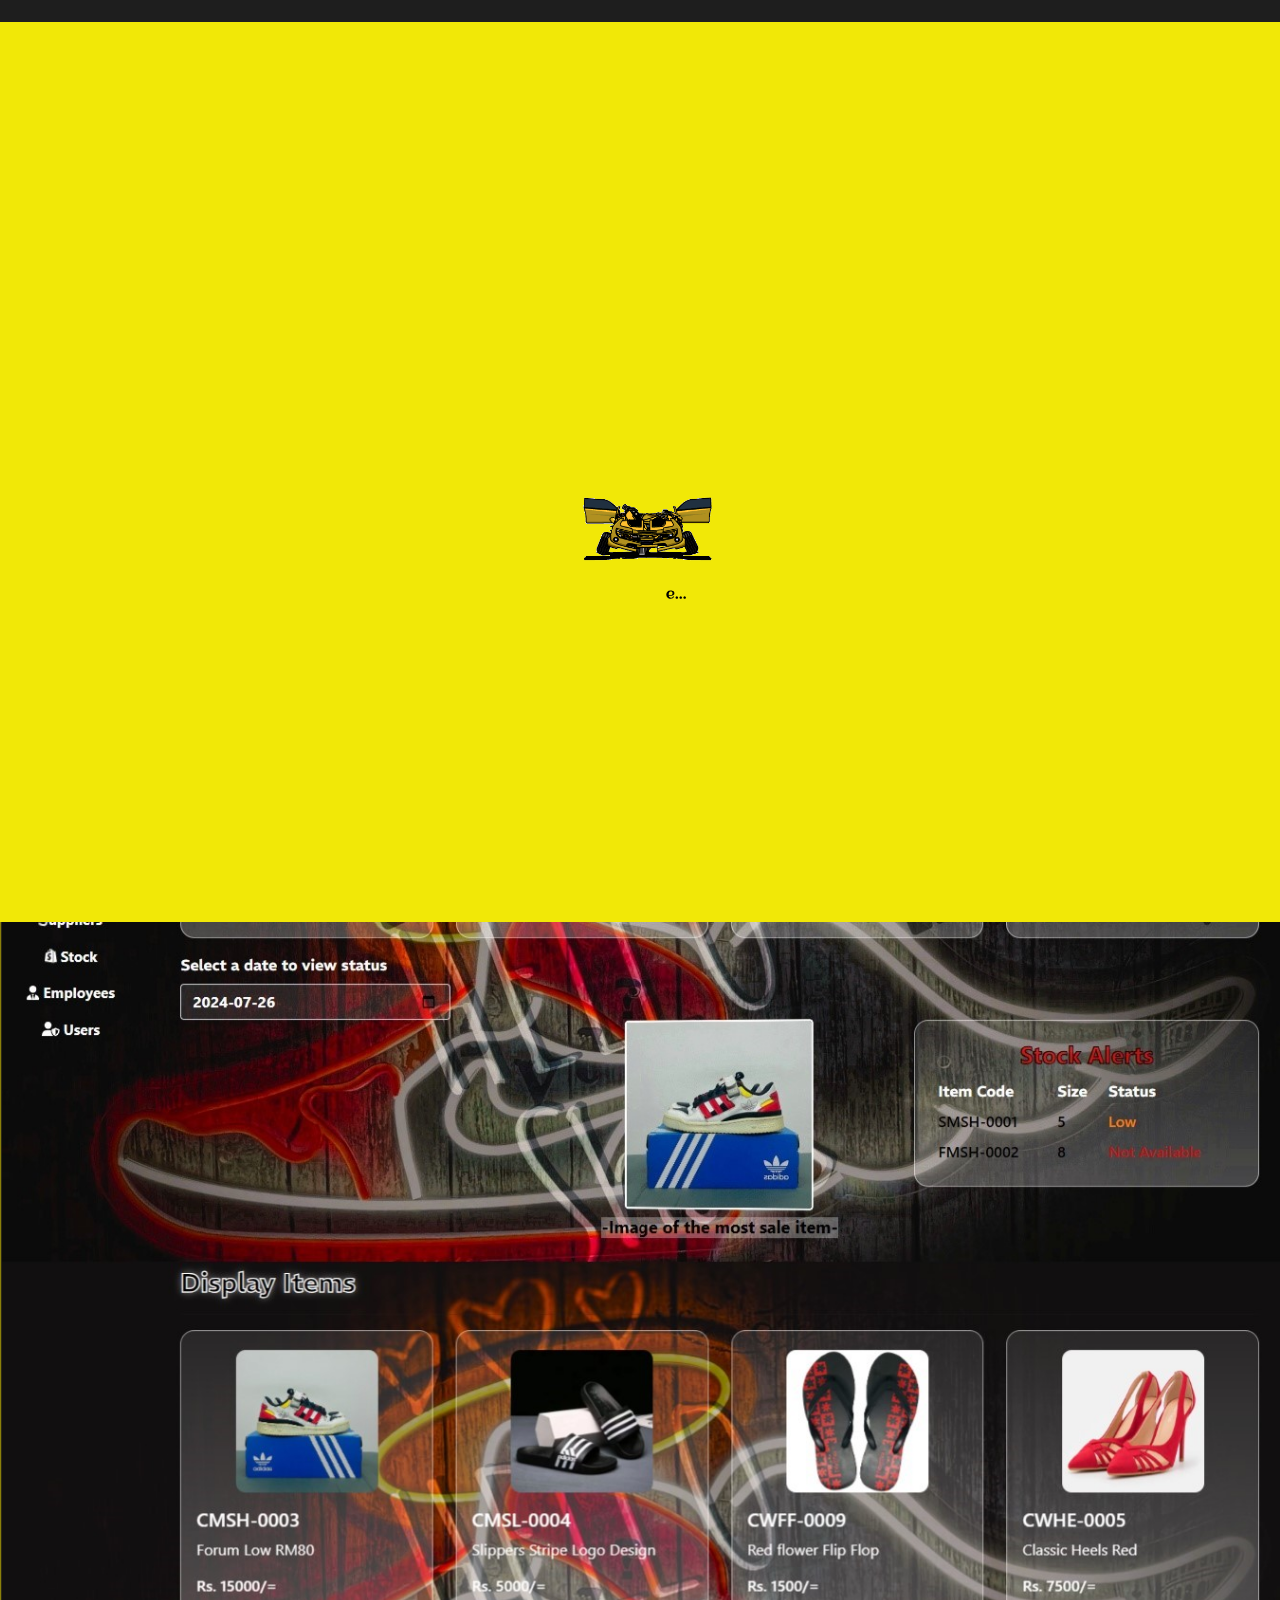
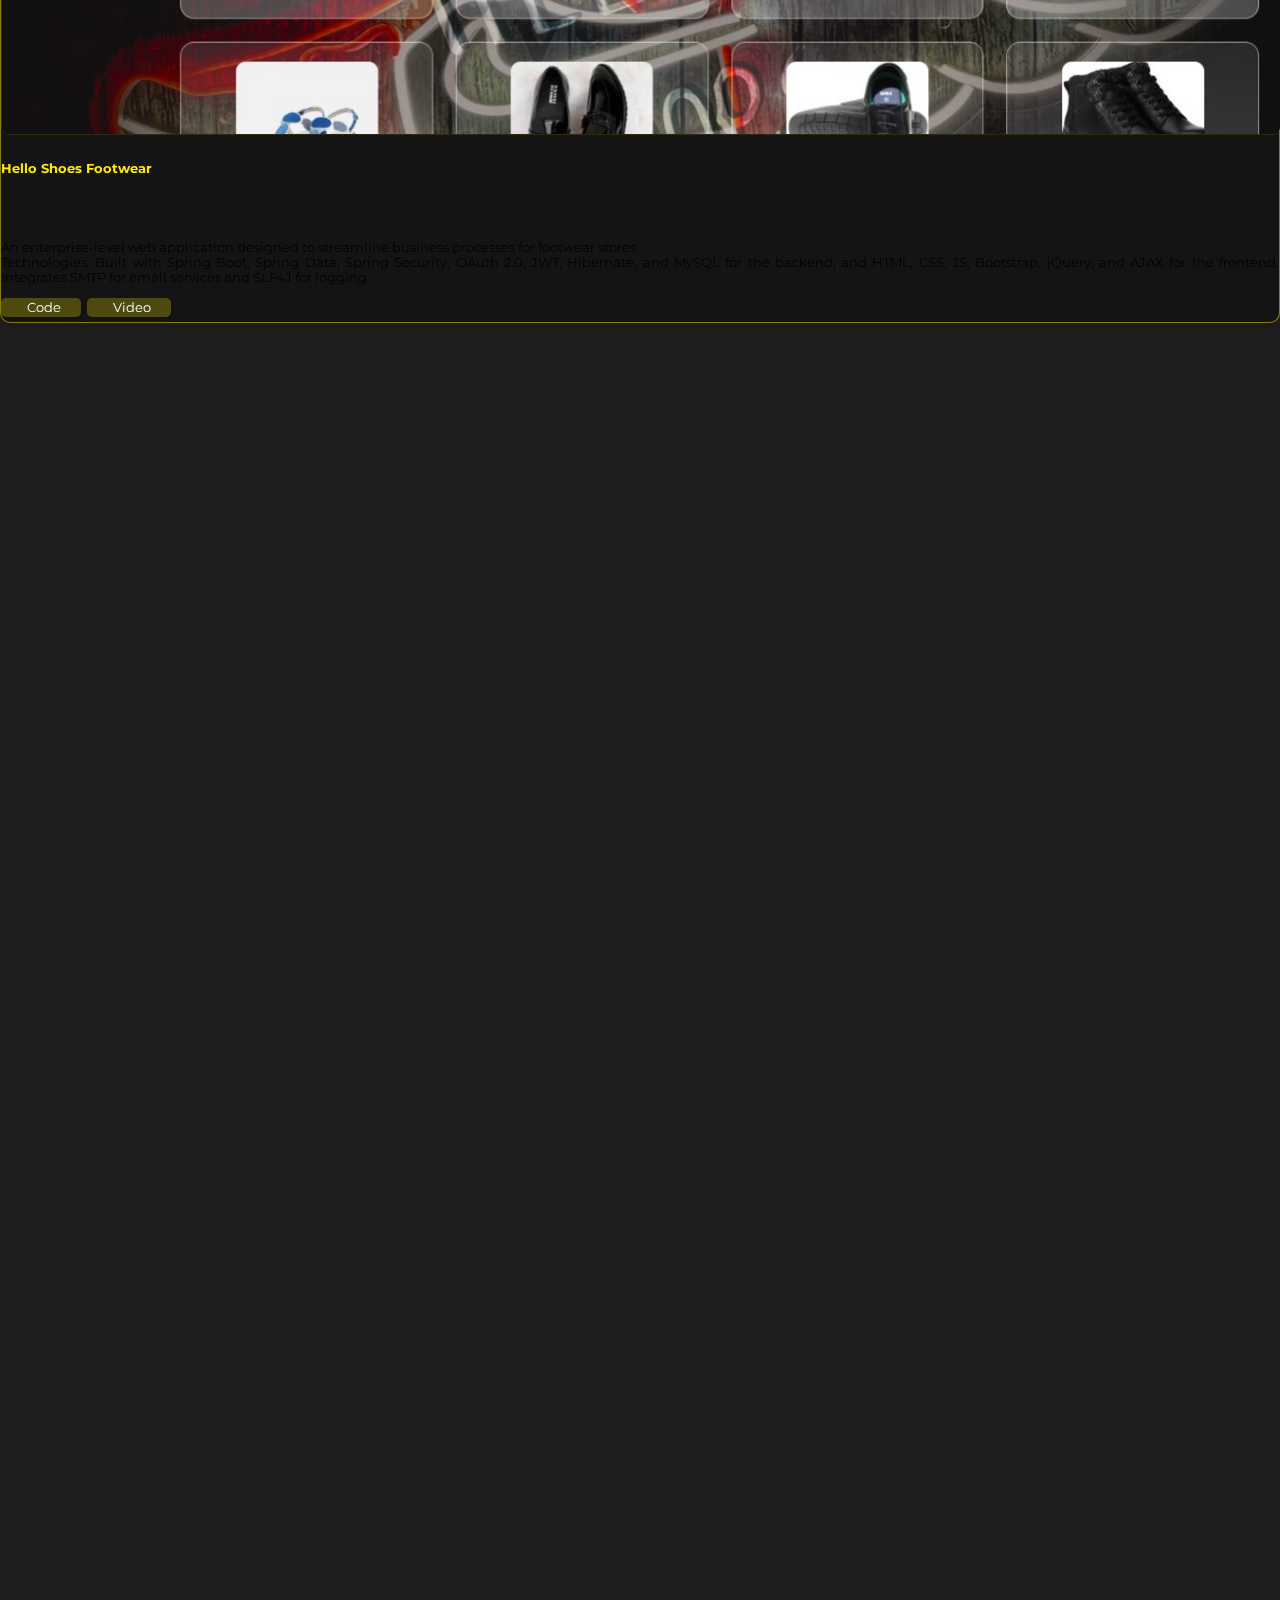
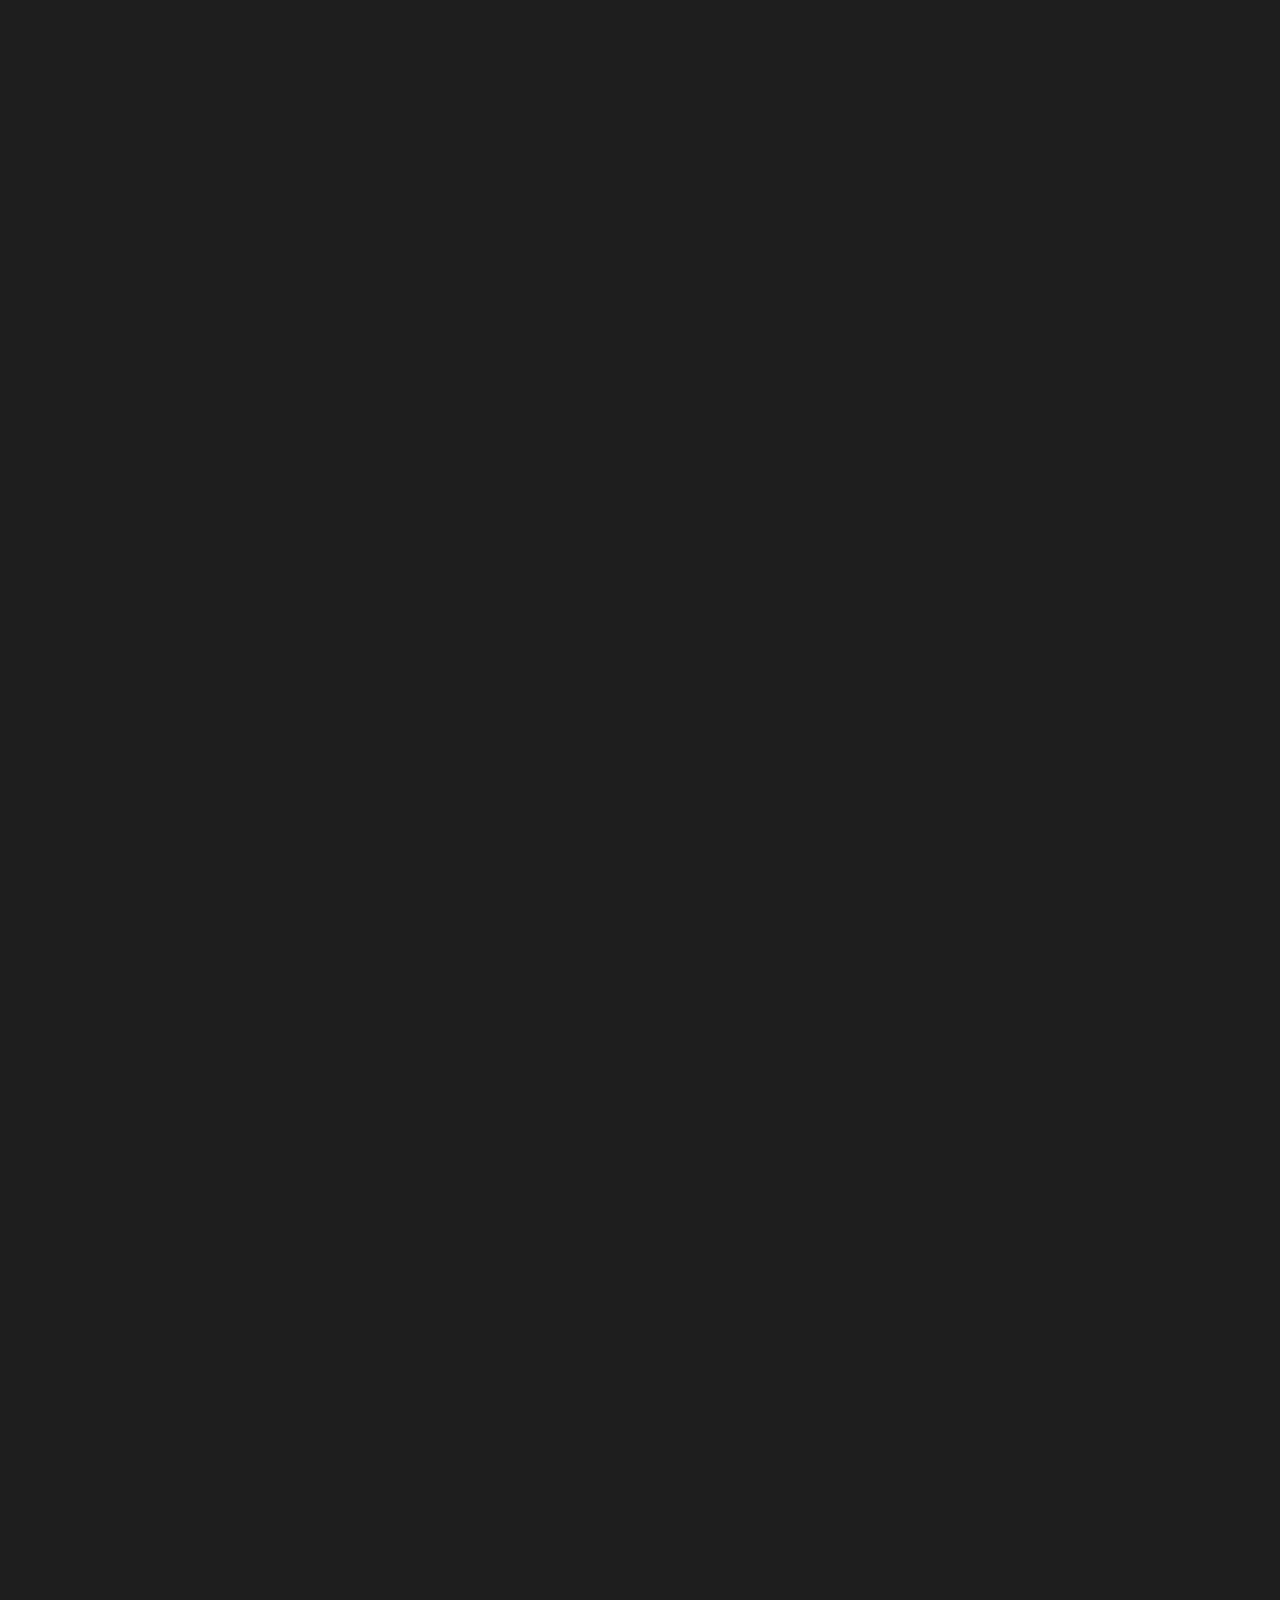
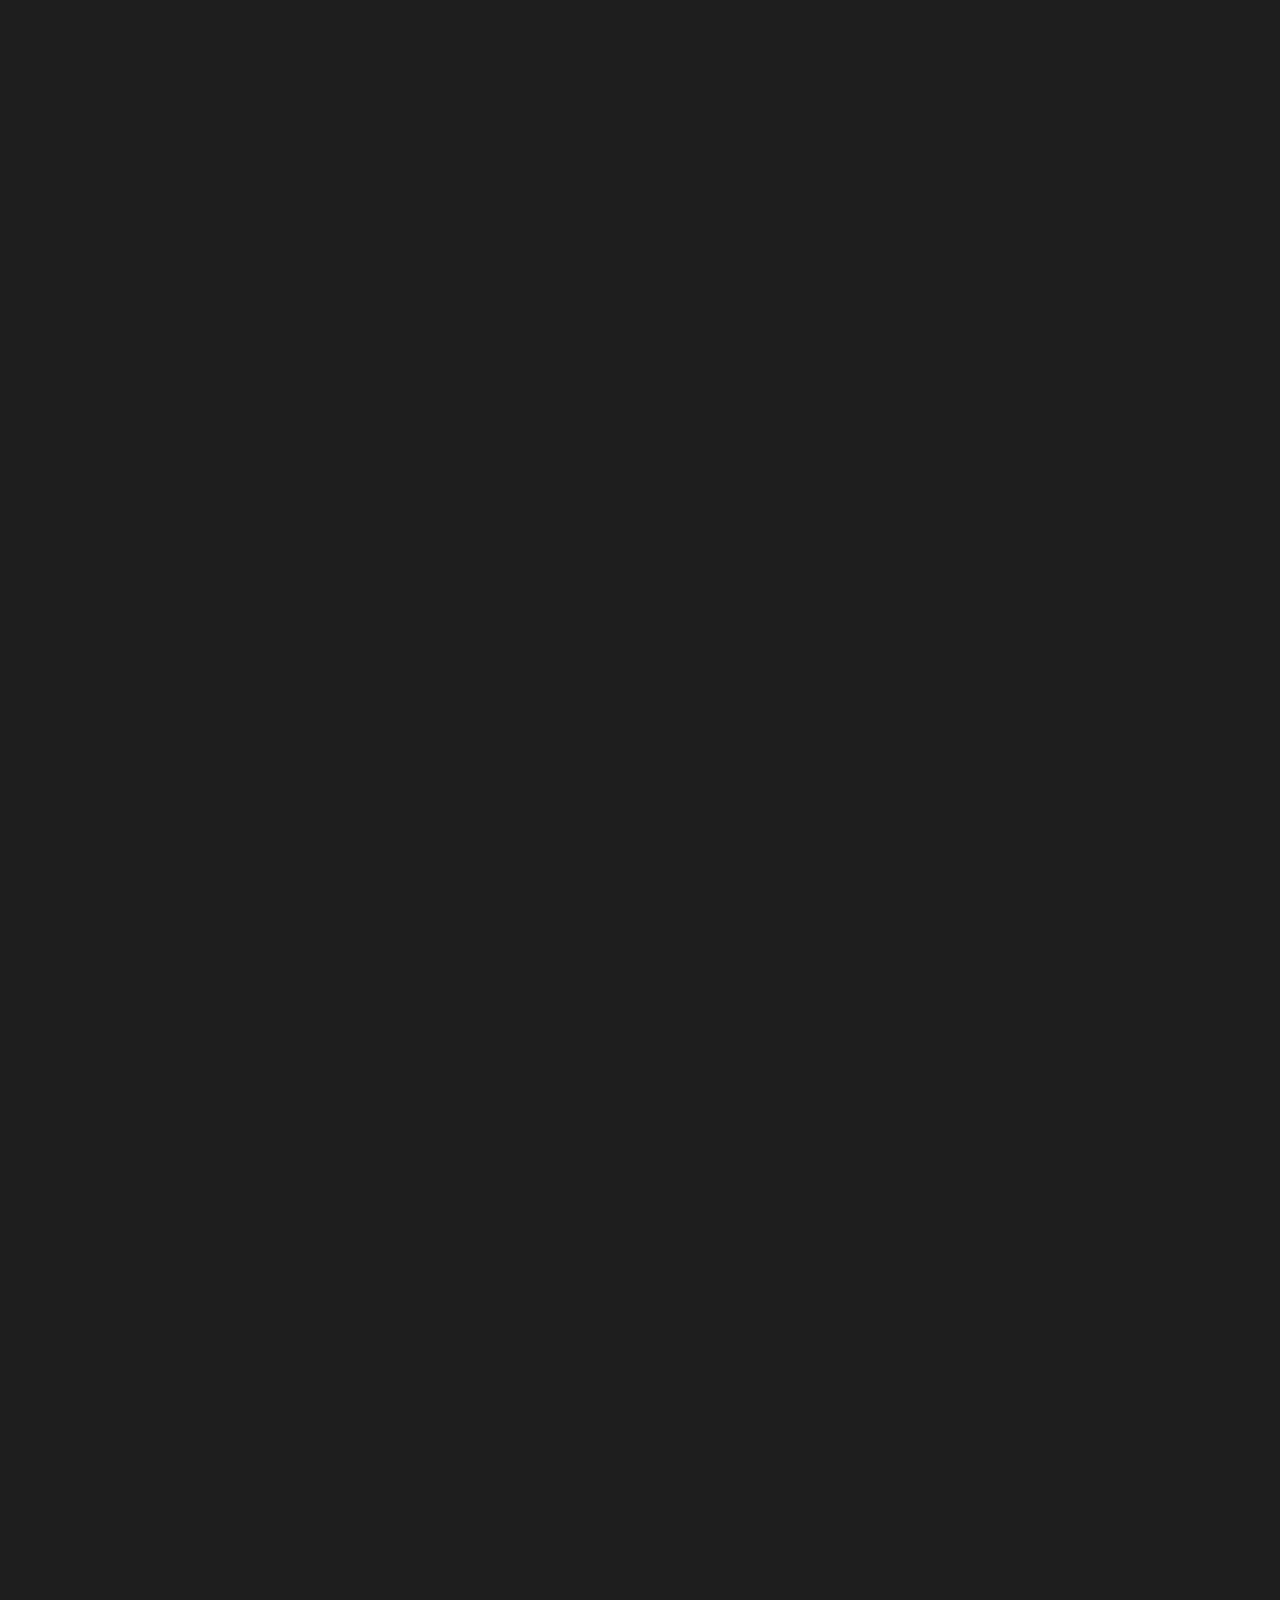
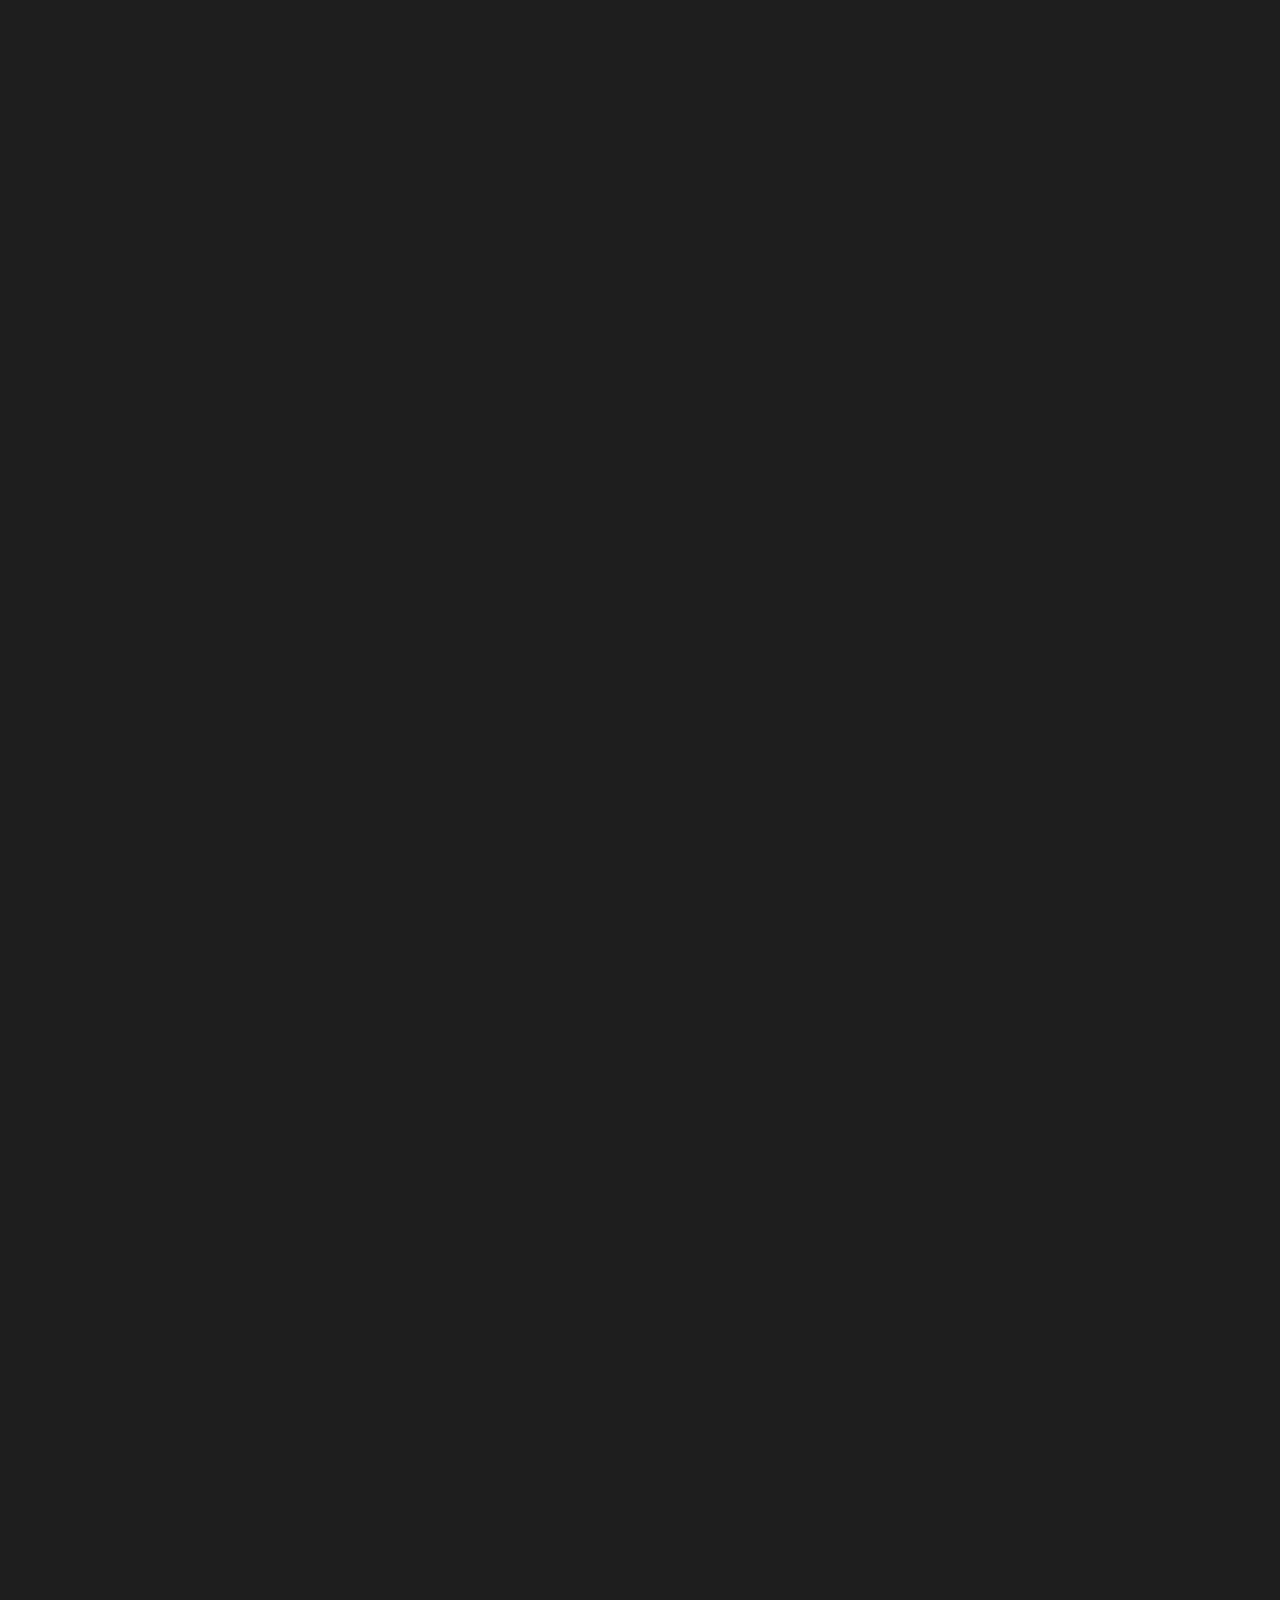
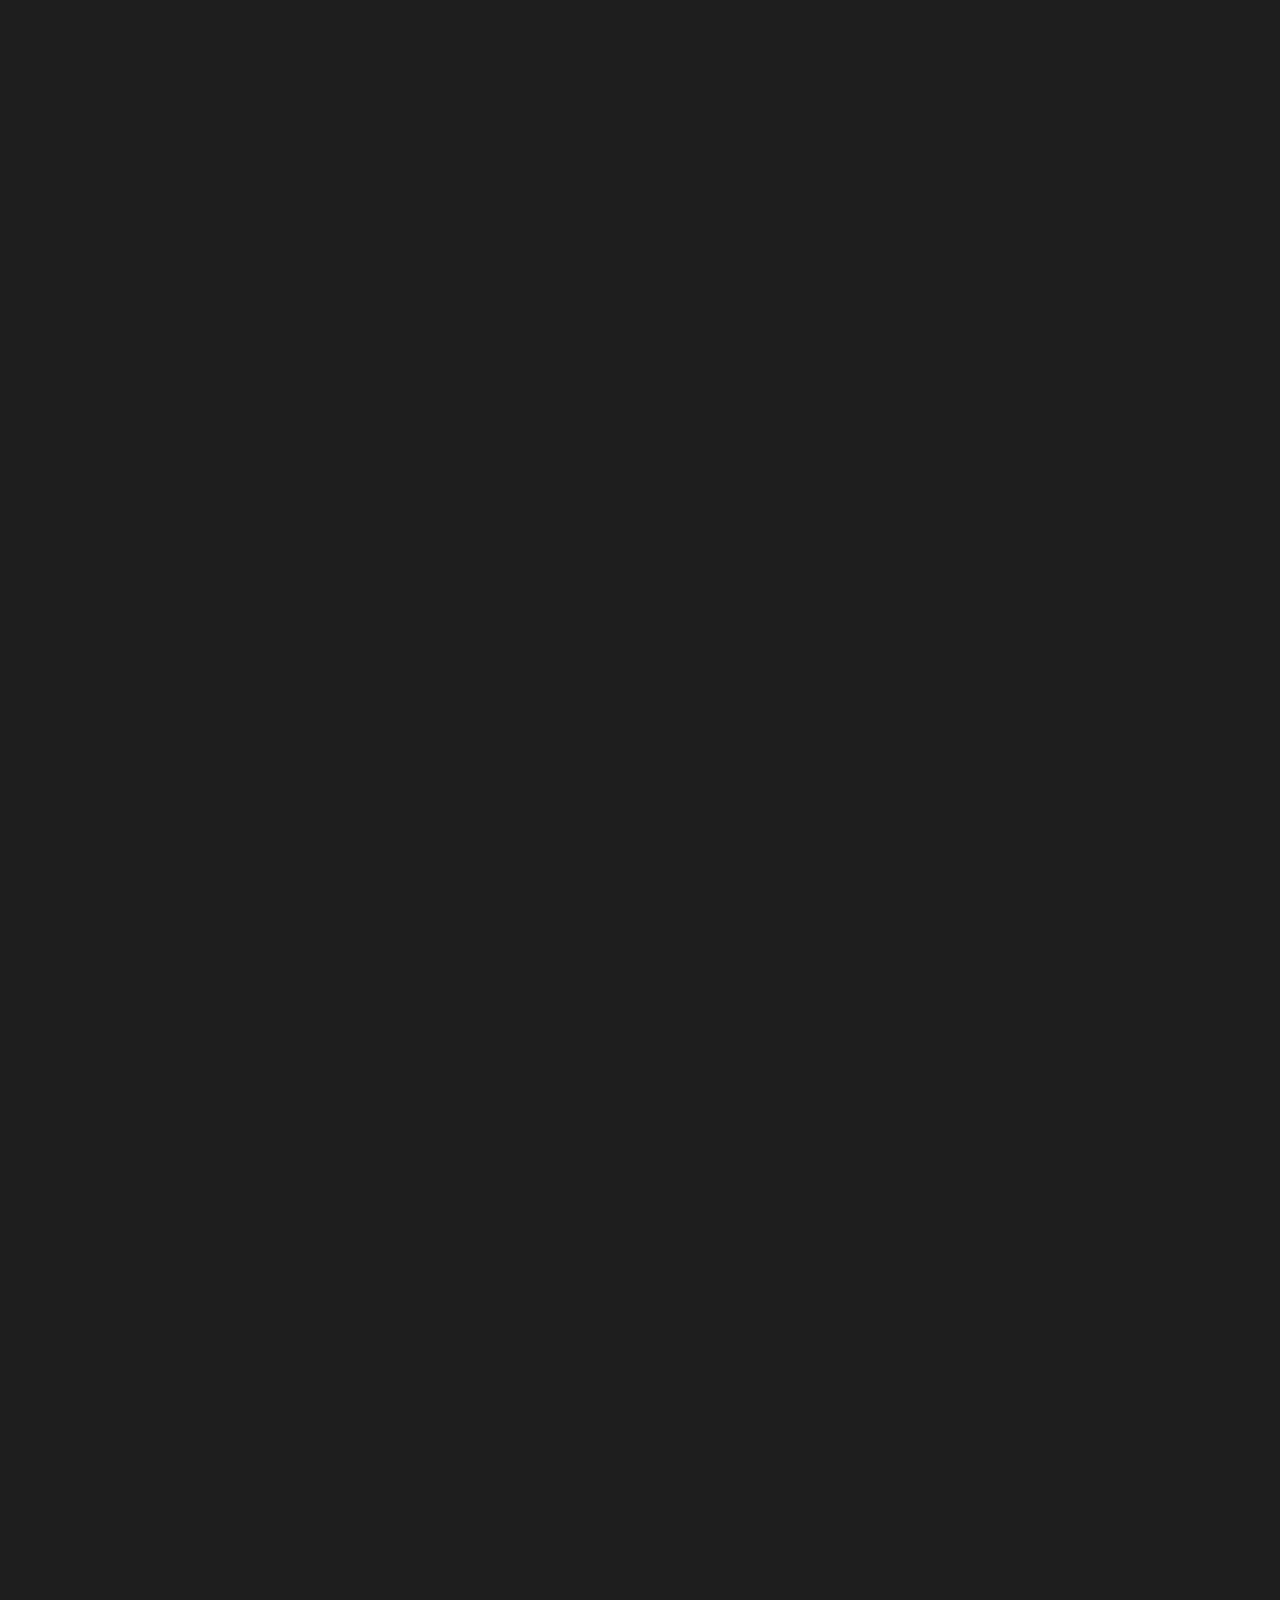
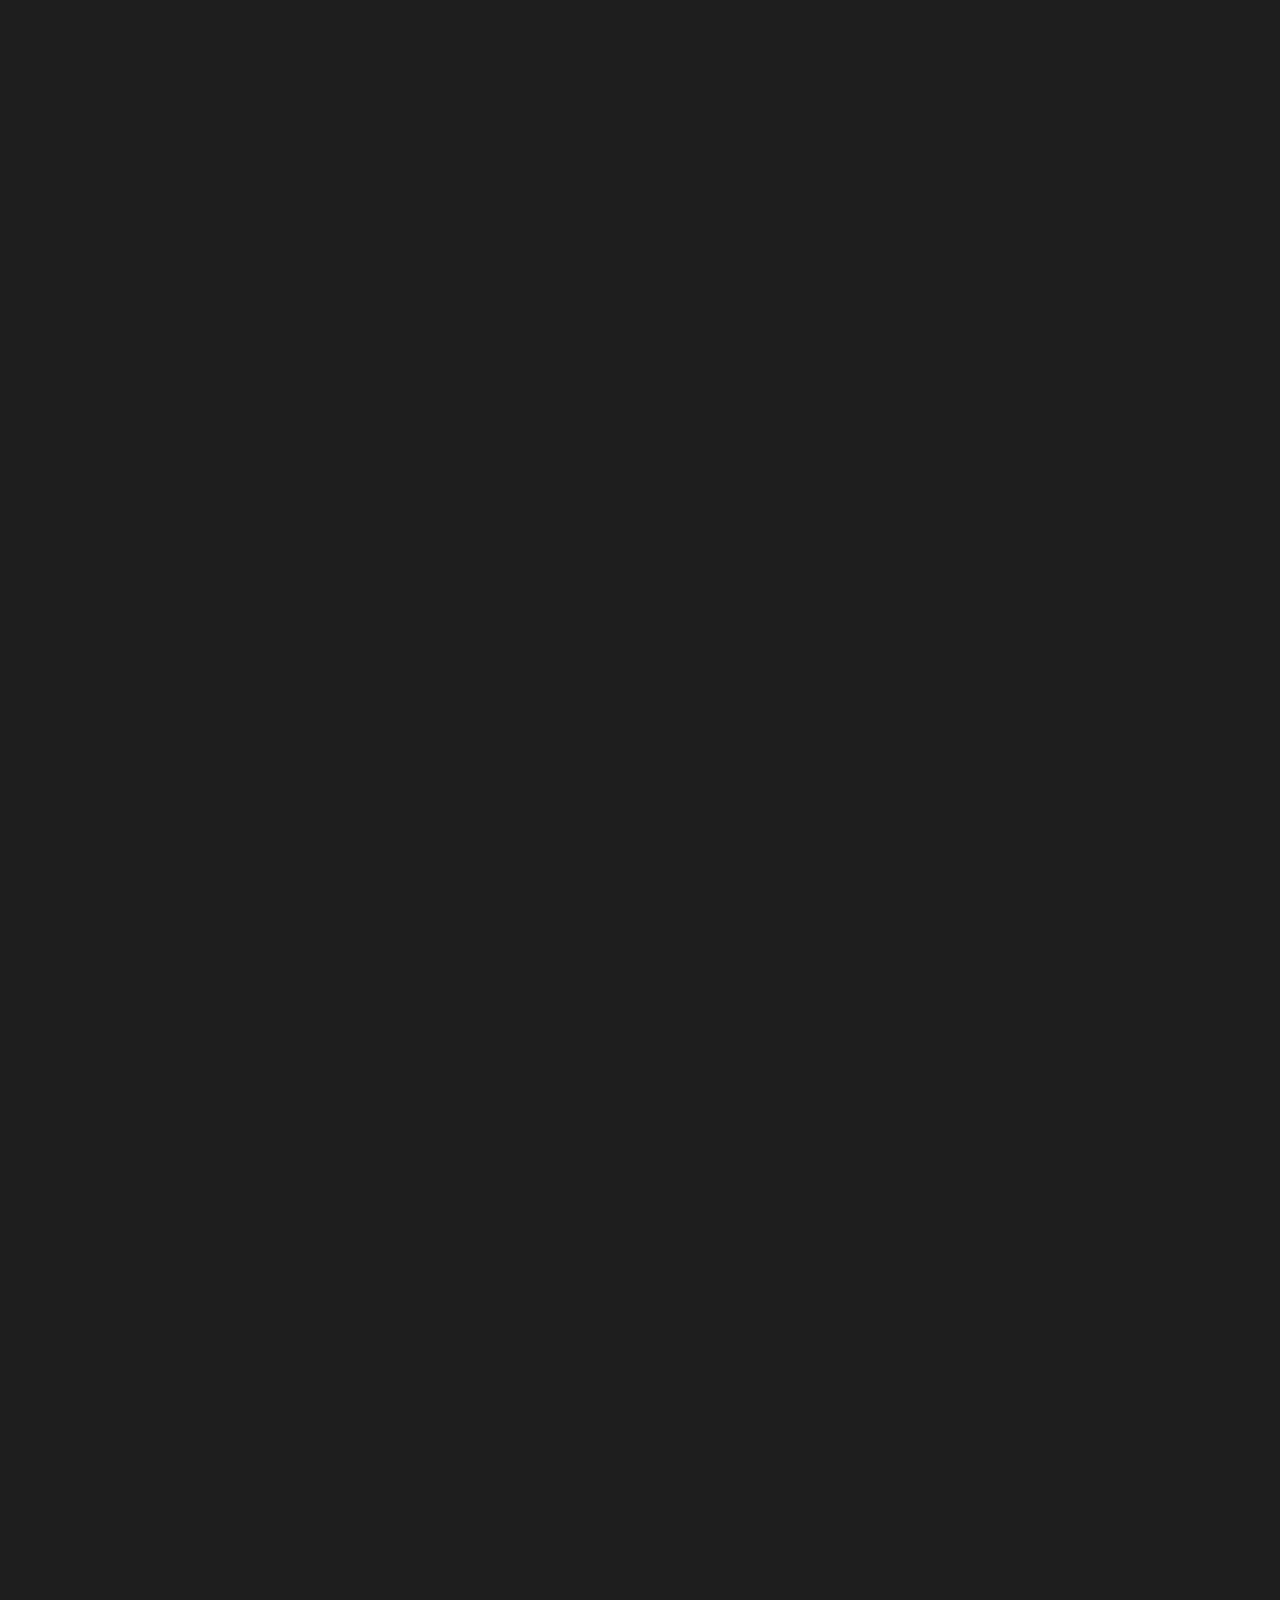
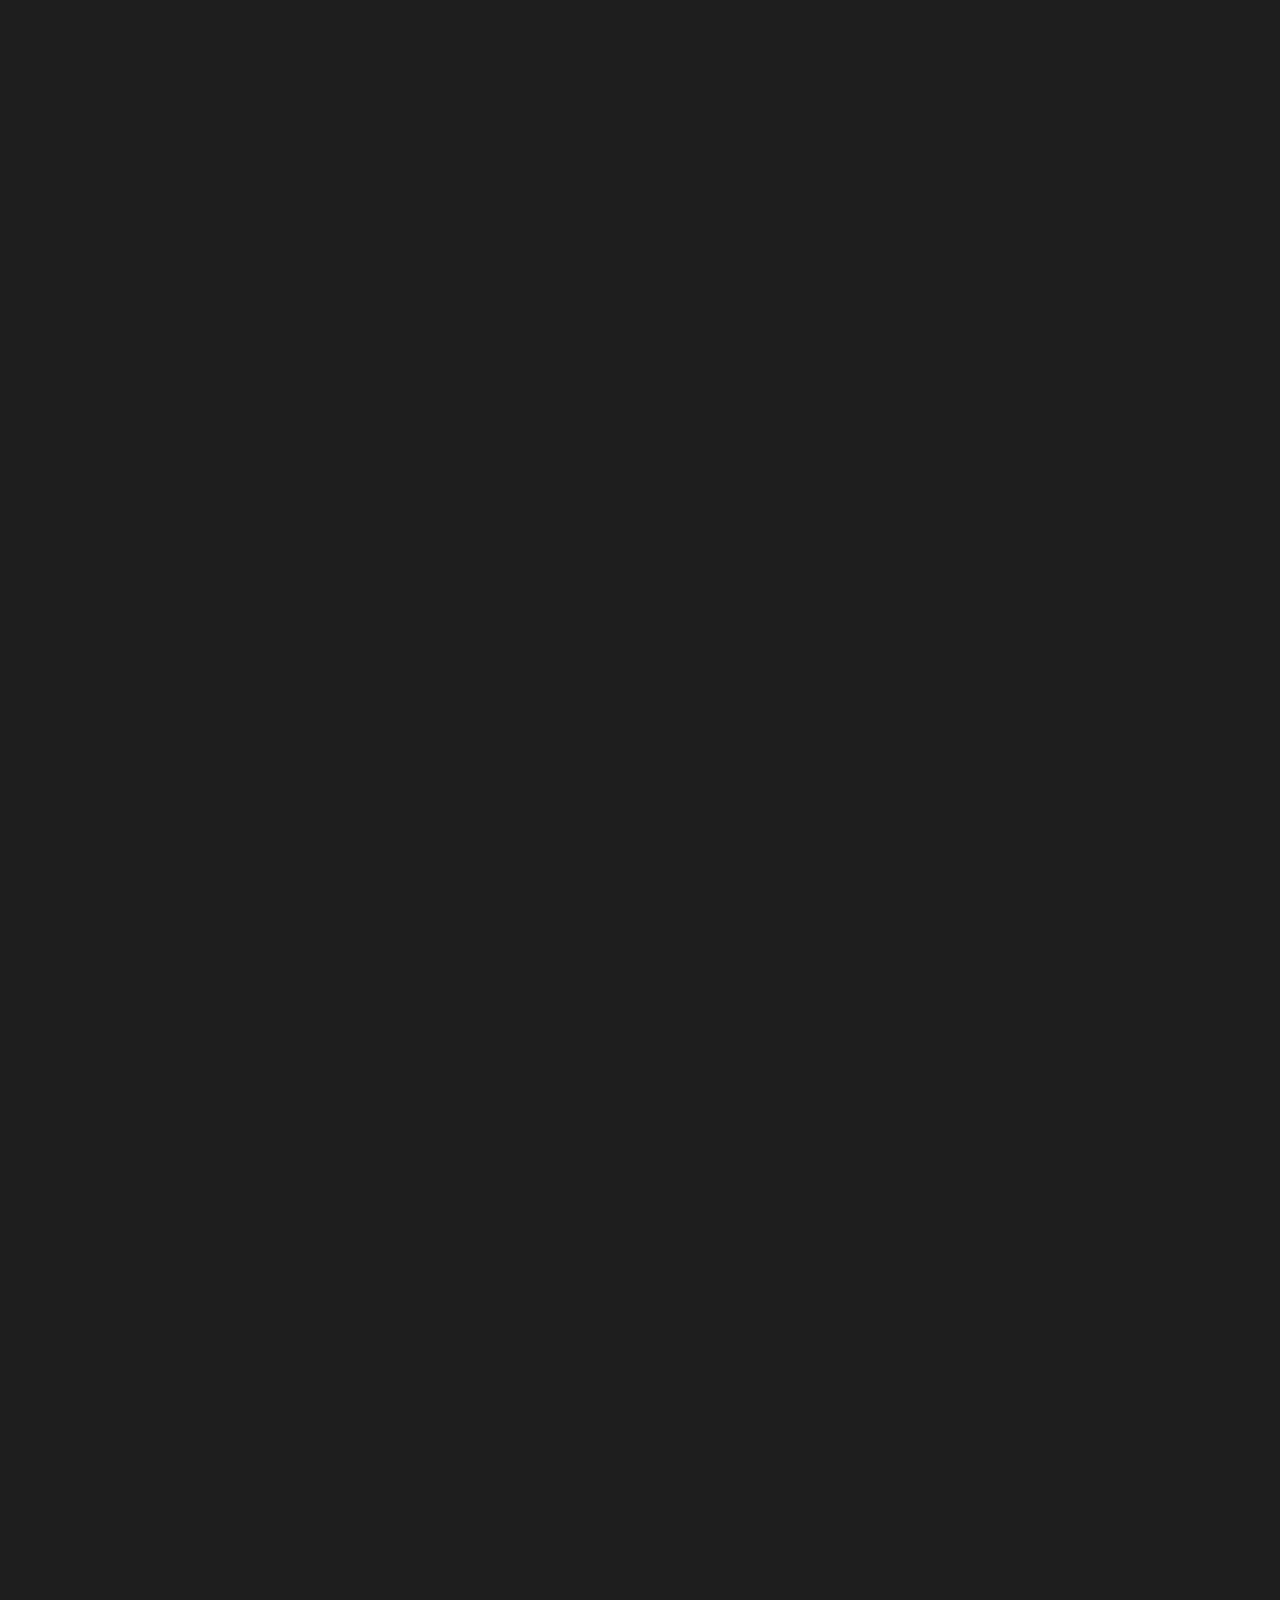
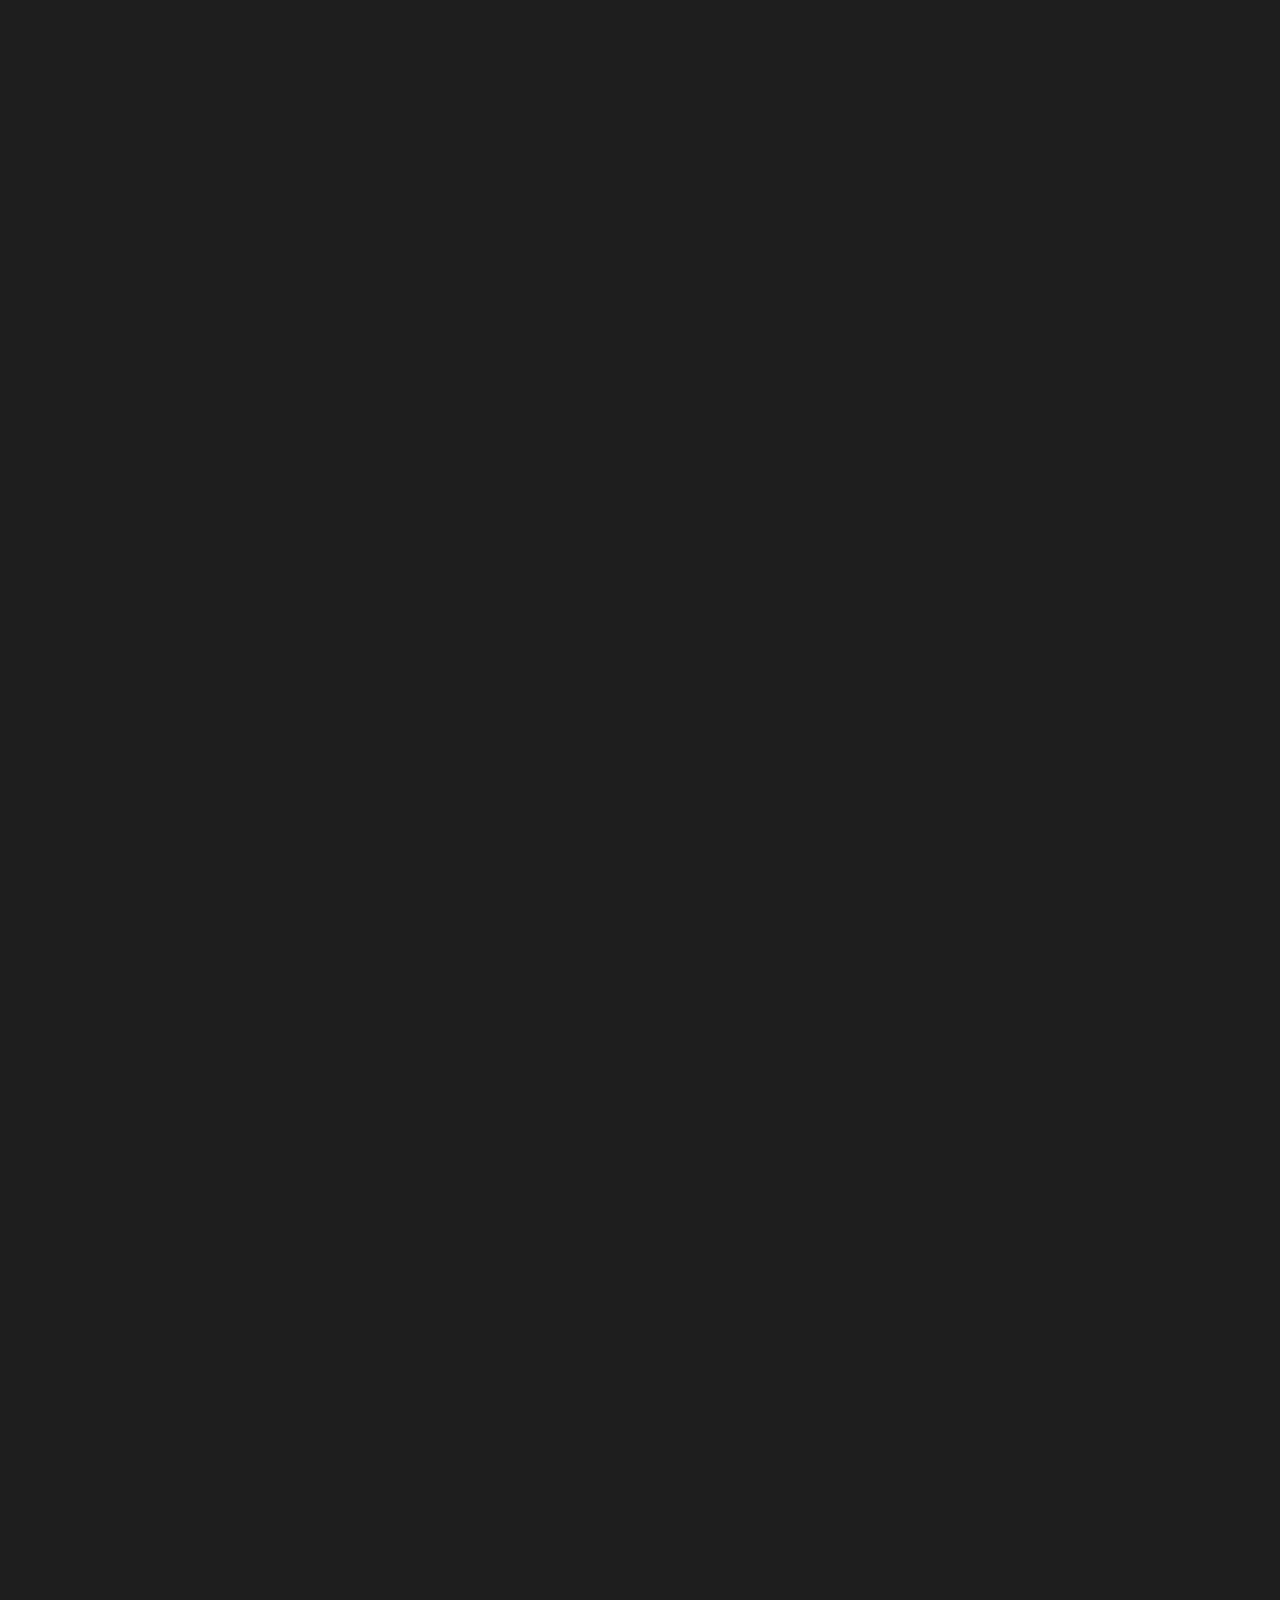
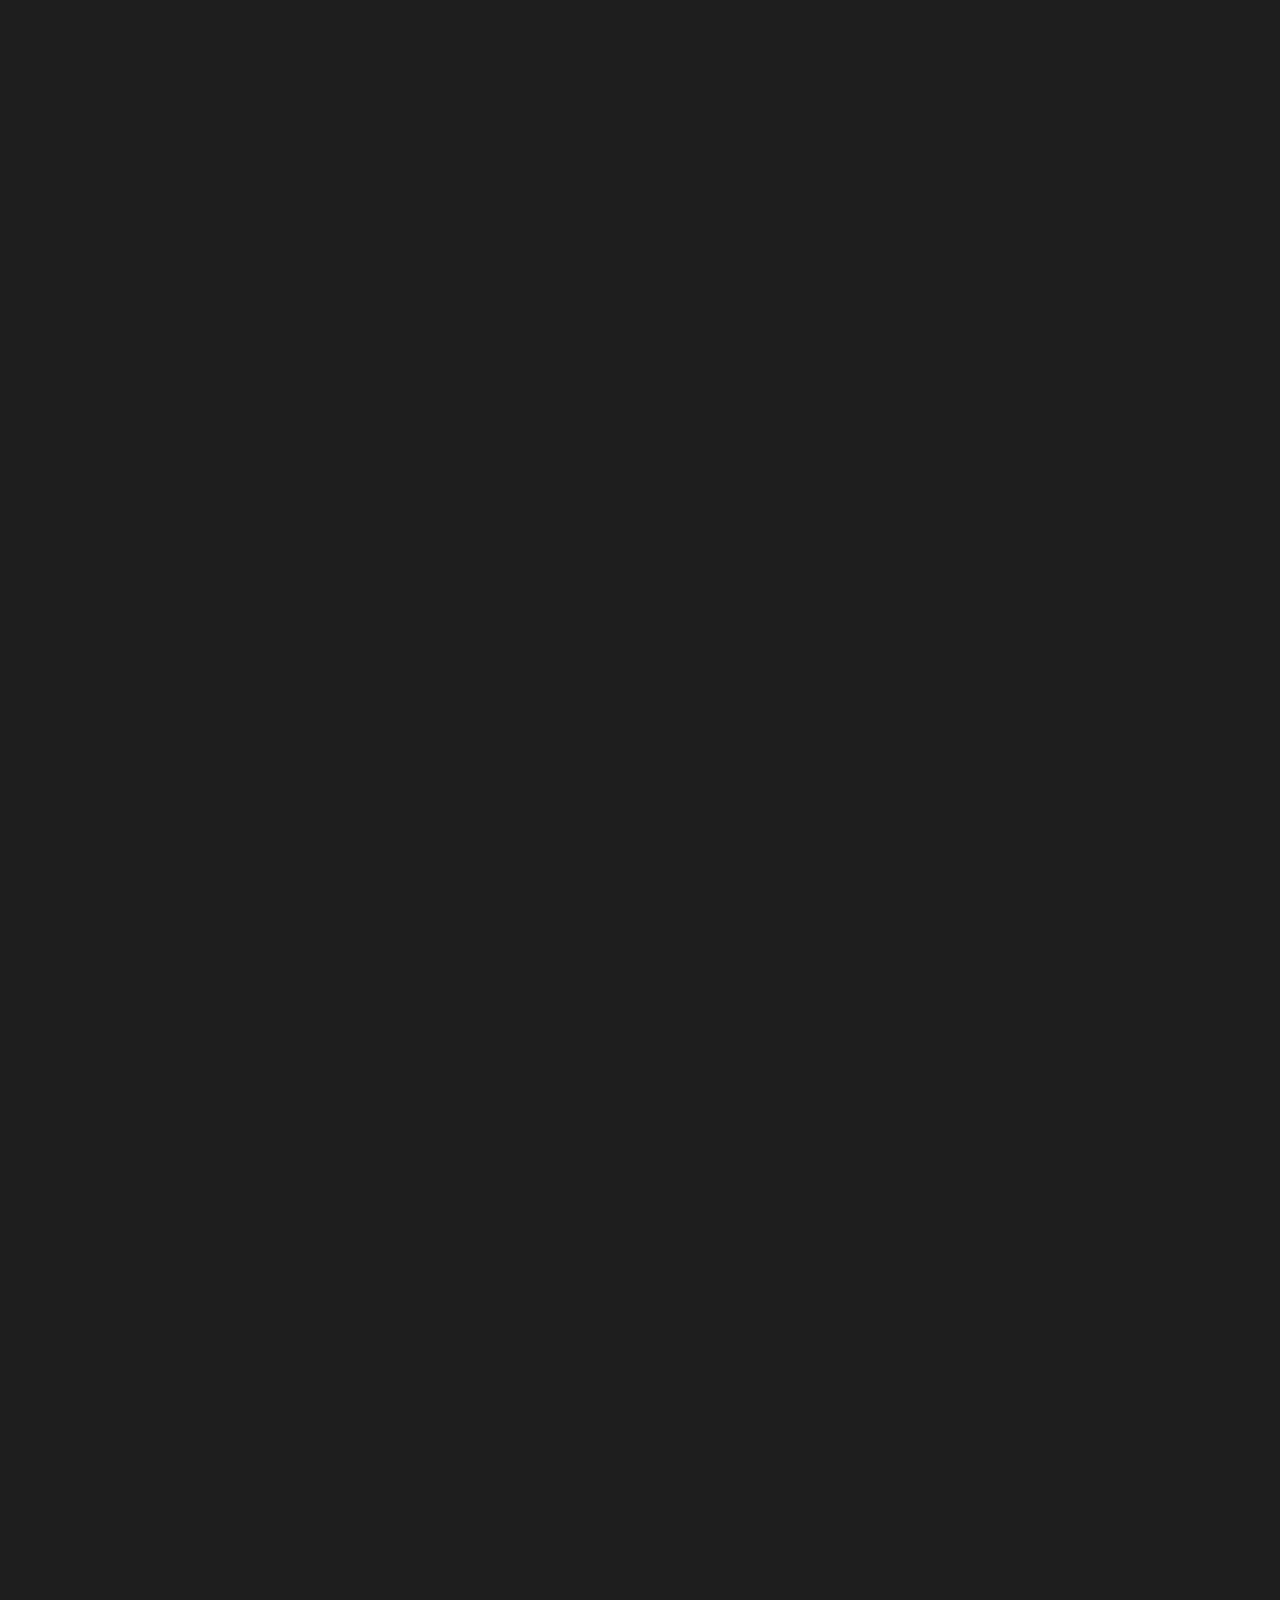
<file: index.html>
<!DOCTYPE html>
<html lang="en">
<head>
    <meta charset="UTF-8">
    <title>Amidu Shamika</title>
    <link rel="icon" href="./assets/favicon.ico" type="image/x-icon">
    <link rel="stylesheet" href="./css/normalize.css">
    <link rel="stylesheet" href="./css/pre_loader.css">
    <link rel="stylesheet" href="./css/styles.css">
    <link rel="stylesheet" href="https://cdnjs.cloudflare.com/ajax/libs/font-awesome/6.2.0/css/all.min.css"
          integrity="sha512-xh6O/CkQoPOWDdYTDqeRdPCVd1SpvCA9XXcUnZS2FmJNp1coAFzvtCN9BmamE+4aHK8yyUHUSCcJHgXloTyT2A=="
          crossorigin="anonymous" referrerpolicy="no-referrer" />
    <link href="https://cdn.jsdelivr.net/npm/bootstrap@5.3.2/dist/css/bootstrap.min.css" rel="stylesheet"
          integrity="sha384-T3c6CoIi6uLrA9TneNEoa7RxnatzjcDSCmG1MXxSR1GAsXEV/Dwwykc2MPK8M2HN" crossorigin="anonymous">
    <link href="https://unpkg.com/aos@2.3.1/dist/aos.css" rel="stylesheet">
    <meta name="keywords" content="amidu shamika, amidu, shamika, amidu's workfolio, amidu shamika's portfolio,
        portfolio, workfolio, developer, full-stack developer, software engineer,backend developer,web development,
        software projects, frontend developer, java, html, javascript, coding, programming, amidushamika, amidushamika@gmail">
    <meta name="description" content="Amidu Shamika's Workfolio">
    <meta name="author" content="Amidu Shamika">
    <meta name="viewport" content="width=device-width, initial-scale=1.0">
</head>
<body style="background-color: #1E1E1E">
    <div id="preloader">
        <img src="./assets/images/preloader.gif" alt="">
        <img src="./assets/images/preloader_text.svg" alt="">
    </div>
    <main>
        <div class="container d-flex justify-content-center align-items-center vh-100">
            <div data-aos="zoom-in" class="text-white w-100 text-center">
                <h5 style="color: #FFEA00; font-weight: bold;">Hey, welcome!</h5>
                <p style="font-weight: 500;">Take a look around.</p>
                <img src="assets/dp.png" alt="profile" class="w-50 d-block mx-auto d-md-none" style="max-width: 200px;">
                <img src="assets/dp.png" alt="profile" class="fa-image w-25 d-none d-md-block mx-auto" style="max-width: 400px;">
                <h4 class="pt-3" style="font-weight: 600;"><span style="color: #FFEA00; font-weight: bold;">AMIDU SHAMIKA</span></h4>
                <p style="font-weight: 500; font-size: 0.8rem;">Full-stack Developer</p>
                <i class="fa-solid fa-angles-down fa-bounce fa-lg" style="color: #FFEA00;"></i>
            </div>
        </div>
        <!-- cards -->
        <div class="container">
            <h2 class="heading">PROJECT <span>SHOWCASE</span></h2>
            <!-- 01 -->
            <div data-aos="fade-up" class="card glass-effect p-3 m-2 text-white">
                <div class="row">
                    <div class="col-md-4">
                        <img src="./assets/images/projects/HelloShoes.jpg" width="100%">
                    </div>
                    <div class="col-md-8 d-flex">
                        <div class="align-self-center">
                            <div class="pt-3 d-md-none"></div>
                            <h5>Hello Shoes Footwear</h5>
                            <p>
                                An enterprise-level web application designed to streamline business processes for footwear stores.<br>
                                Technologies: Built with Spring Boot, Spring Data, Spring Security, OAuth 2.0, JWT, Hibernate, and
                                MySQL for the backend, and HTML, CSS, JS, Bootstrap, jQuery, and AJAX for the frontend.
                                Integrates SMTP for email services and SLF4J for logging.
                            </p>
                            <a href="https://github.com/Amidu99/Shoe-Shop-Management-System" target="_blank" class="custom-button">
                                <i class="fab fa-github"></i> &nbsp; Code
                            </a>
                            <a href="https://www.linkedin.com/feed/update/urn:li:activity:7225516991334248448" target="_blank" class="custom-button">
                                <i class="fa-brands fa-youtube"></i> &nbsp; Video
                            </a>
                        </div>
                    </div>
                </div>
            </div>
            <!-- 02 -->
            <div style="margin-top: 40px;"></div>
            <div data-aos="fade-up" class="card glass-effect p-3 m-2 text-white">
                <div class="row">
                    <div class="col-md-4">
                        <img src="./assets/images/projects/ExpressTicketPro.png" width="100%">
                    </div>
                    <div class="col-md-8 d-flex">
                        <div class="align-self-center">
                            <div class="pt-3 d-md-none"></div>
                            <h5>Express Ticket Pro</h5>
                            <p>
                                Express Ticket Pro is a microservice-based solution designed for scalable
                                Highway Ticket Management.<br>
                                Technologies: Utilizes Spring Boot & Spring Cloud (Eureka, Config Server, API Gateway),
                                Spring Security with JWT tokens, MongoDB for data storage, and a frontend built with HTML, CSS, JS & Bootstrap.
                            </p>
                            <a href="https://github.com/Amidu99/Highway-Ticket-Management-System" target="_blank" class="custom-button">
                                <i class="fab fa-github"></i> &nbsp; Code
                            </a>
                        </div>
                    </div>
                </div>
            </div>
            <!-- 03 -->
            <div style="margin-top: 40px;"></div>
            <div data-aos="fade-up" class="card glass-effect p-3 m-2 text-white">
                <div class="row">
                    <div class="col-md-4">
                        <img src="./assets/images/projects/BookHub.png" width="100%">
                    </div>
                    <div class="col-md-8 d-flex">
                        <div class="align-self-center">
                            <div class="pt-3 d-md-none"></div>
                            <h5>BookHub</h5>
                            <p>
                                BookHub is a user-friendly book store application built with the MERN stack.<br>
                                The backend uses Node.js, Express, and MongoDB (Atlas) for robust data management, while
                                the frontend leverages React, Vite, and Tailwind CSS for a sleek, responsive design.
                                Mongoose simplifies database interactions, ensuring a seamless and efficient book management experience.
                            </p>
                            <a href="https://github.com/Amidu99/BookHub-MERN-Stack" target="_blank" class="custom-button">
                                <i class="fab fa-github"></i> &nbsp; Code
                            </a>
                        </div>
                    </div>
                </div>
            </div>
            <!-- 04 -->
            <div style="margin-top: 40px;"></div>
            <div data-aos="fade-up" class="card glass-effect p-3 m-2 text-white">
                <div class="row">
                    <div class="col-md-4">
                        <img src="./assets/images/projects/A$MusicPlayer.jpg" width="100%">
                    </div>
                    <div class="col-md-8 d-flex">
                        <div class="align-self-center">
                            <div class="pt-3 d-md-none"></div>
                            <h5>A$ Music Player</h5>
                            <p>
                                A$ Music Player App offers a sleek and intuitive audio playback experience.
                                Access and play local music files, manage playlists, and handle favorites with ease.
                                Built with Expo and React Native, it features smooth controls, attractive animations,
                                and a user-friendly interface.
                            </p>
                            <a href="https://github.com/Amidu99/ReactNative-Music-App" target="_blank" class="custom-button">
                                <i class="fab fa-github"></i> &nbsp; Code
                            </a>
                        </div>
                    </div>
                </div>
            </div>
            <!-- 05 -->
            <div style="margin-top: 40px;"></div>
            <div data-aos="fade-up" class="card glass-effect p-3 m-2 text-white">
                <div class="row">
                    <div class="col-md-4">
                        <img src="./assets/images/projects/SimpleEMSv1.png" width="100%">
                    </div>
                    <div class="col-md-8 d-flex">
                        <div class="align-self-center">
                            <div class="pt-3 d-md-none"></div>
                            <h5>Simple EMS v1.0.0</h5>
                            <p>
                                Simple EMS - v1 is a streamlined Employee Management System designed to manage employee & user data efficiently.
                                It features a robust Spring Boot backend with a MySQL database for data storage.
                                The frontend, built with React and styled using Bootstrap, provides an intuitive and user-friendly interface
                                for managing employee information.
                            </p>
                            <a href="https://github.com/Amidu99/ReactSpringBootMySQL-Demo" target="_blank" class="custom-button">
                                <i class="fab fa-github"></i> &nbsp; Code
                            </a>
                        </div>
                    </div>
                </div>
            </div>
            <!-- 06 -->
            <div style="margin-top: 40px;"></div>
            <div data-aos="fade-up" class="card glass-effect p-3 m-2 text-white">
                <div class="row">
                    <div class="col-md-4">
                        <img src="./assets/images/projects/SimpleEMSv2.png" width="100%">
                    </div>
                    <div class="col-md-8 d-flex">
                        <div class="align-self-center">
                            <div class="pt-3 d-md-none"></div>
                            <h5>Simple EMS v2.0.0</h5>
                            <p>
                                Simple EMS - V2 enhances the Employee Management System by integrating a Spring Boot backend with a
                                MongoDB database for flexible data management. Includes a React frontend with Bootstrap
                                styling, offering an updated and responsive user experience for managing employee and user data.
                            </p>
                            <a href="https://github.com/Amidu99/ReactSpringBootMongoDB-Demo" target="_blank" class="custom-button">
                                <i class="fab fa-github"></i> &nbsp; Code
                            </a>
                        </div>
                    </div>
                </div>
            </div>
            <!-- 07 -->
            <div style="margin-top: 40px;"></div>
            <div data-aos="fade-up" class="card glass-effect p-3 m-2 text-white">
                <div class="row">
                    <div class="col-md-4">
                        <img src="./assets/images/projects/A$WebPOSSystem.png" width="100%">
                    </div>
                    <div class="col-md-8 d-flex">
                        <div class="align-self-center">
                            <div class="pt-3 d-md-none"></div>
                            <h5>A$ Web POS System</h5>
                            <p>
                                A simple web application developed to manage customers, items, and orders for shops.<br>
                                Technologies: The application is built using HTML, CSS, and JavaScript for a responsive frontend, with
                                Bootstrap for styling. The backend is powered by Java EE Servlets, ensuring reliable server-side processing,
                                and MySQL is used for robust and scalable data storage.
                            </p>
                            <a href="https://github.com/Amidu99/Web-POS-with-Java-Servlet-Backend" target="_blank" class="custom-button">
                                <i class="fab fa-github"></i> &nbsp; Code
                            </a>
                        </div>
                    </div>
                </div>
            </div>
            <!-- 08 -->
            <div style="margin-top: 40px;"></div>
            <div data-aos="fade-up" class="card glass-effect p-3 m-2 text-white">
                <div class="row">
                    <div class="col-md-4">
                        <img src="./assets/images/projects/PlayTechLiveChatApp.png" width="100%">
                    </div>
                    <div class="col-md-8 d-flex">
                        <div class="align-self-center">
                            <div class="pt-3 d-md-none"></div>
                            <h5>Play Tech - Live Chat App</h5>
                            <p>
                                A straightforward & efficient Desktop Chat App developed in Java, designed for seamless communication.<br>
                                Utilizing JavaFX for the user interface & Socket Programming for real-time messaging, the app incorporates
                                Java Collections Framework for data management. Integrates MySQL for user data storage, Multi-Threading for
                                concurrency, and File I/O, Java IO for file handling, with JFoenix providing modern UI components.
                            </p>
                            <a href="https://github.com/Amidu99/Live-Chat-Application" target="_blank" class="custom-button">
                                <i class="fab fa-github"></i> &nbsp; Code
                            </a>
                        </div>
                    </div>
                </div>
            </div>
            <!-- 09 -->
            <div style="margin-top: 40px;"></div>
            <div data-aos="fade-up" class="card glass-effect p-3 m-2 text-white">
                <div class="row">
                    <div class="col-md-4">
                        <img src="./assets/images/projects/InMemoryPOSSystem.png" width="100%">
                    </div>
                    <div class="col-md-8 d-flex">
                        <div class="align-self-center">
                            <div class="pt-3 d-md-none"></div>
                            <h5>In-Memory POS System</h5>
                            <p>
                                This web-based POS system uses the MVC architecture to streamline sales and business operations.<br>
                                It features a responsive interface with Bootstrap, incorporates regex for data validation, & utilizes
                                arrays as a backend database. Built with HTML, CSS, & JavaScript, it simplifies & enhances business processes.
                            </p>
                            <a href="https://github.com/Amidu99/Web-SPA-POS_System" target="_blank" class="custom-button">
                                <i class="fab fa-github"></i> &nbsp; Code
                            </a>
                            <a href="http://amidushamika.infinityfreeapp.com/assets/assignments/Web-POS/index.html" target="_blank" class="custom-button">
                                <i class="fa-solid fa-arrow-up-right-from-square"></i> &nbsp; View
                            </a>
                        </div>
                    </div>
                </div>
            </div>
            <!-- 10 -->
            <div style="margin-top: 40px;"></div>
            <div data-aos="fade-up" class="card glass-effect p-3 m-2 text-white">
                <div class="row">
                    <div class="col-md-4">
                        <img src="./assets/images/projects/D24dashboard.png" width="100%">
                    </div>
                    <div class="col-md-8 d-flex">
                        <div class="align-self-center">
                            <div class="pt-3 d-md-none"></div>
                            <h5>D24 Hostel Management System</h5>
                            <p>
                                Standalone Java application designed to efficiently manage various hostel processes.<br>
                                It employs a layered architecture to ensure a clean separation of concerns. The application is built using
                                Java & JavaFX for a user-friendly interface, with MySQL for data storage. It utilizes JPA & Hibernate for robust
                                and efficient data handling, providing a comprehensive solution for hostel management.
                            </p>
                            <a href="https://github.com/Amidu99/Hostel-Management-System" target="_blank" class="custom-button">
                                <i class="fab fa-github"></i> &nbsp; Code
                            </a>
                        </div>
                    </div>
                </div>
            </div>
            <!-- 11 -->
            <div style="margin-top: 40px;"></div>
            <div data-aos="fade-up" class="card glass-effect p-3 m-2 text-white">
                <div class="row">
                    <div class="col-md-4">
                        <img src="./assets/images/projects/WheelDealAutoRental.png" width="100%">
                    </div>
                    <div class="col-md-8 d-flex">
                        <div class="align-self-center">
                            <div class="pt-3 d-md-none"></div>
                            <h5>Wheel Deal Auto Rental v1.0.0</h5>
                            <p>
                                Standalone Java application designed to manage car rental processes using the MVC architecture.<br>
                                It features a user-friendly interface built with JavaFX and utilizes MySQL for data management.
                                Integrates Jasper Reports for detailed reporting, the ZXing Library for generating & scanning QR codes, &
                                OpenCV for advanced webcam image processing, offering a comprehensive and efficient solution for car rentals.
                            </p>
                            <a href="https://github.com/Amidu99/Car-Rental-Management-System-v1.0.0" target="_blank" class="custom-button">
                                <i class="fab fa-github"></i> &nbsp; Code
                            </a>
                            <a href="https://www.linkedin.com/feed/update/urn:li:activity:7122067151984750593" target="_blank" class="custom-button">
                                <i class="fa-brands fa-youtube"></i> &nbsp; Video
                            </a>
                        </div>
                    </div>
                </div>
            </div>
            <!-- 12 -->
            <div style="margin-top: 40px;"></div>
            <div data-aos="fade-up" class="card glass-effect p-3 m-2 text-white">
                <div class="row">
                    <div class="col-md-4">
                        <img src="./assets/images/projects/WheelDealAutoRentalv2.png" width="100%">
                    </div>
                    <div class="col-md-8 d-flex">
                        <div class="align-self-center">
                            <div class="pt-3 d-md-none"></div>
                            <h5>Wheel Deal Auto Rental v2.0.0</h5>
                            <p>
                                This updated version of Wheel Deal Auto Rental v1.0.0 now incorporates a Layered architecture
                                for improved functionality and organization.
                            </p>
                            <a href="https://github.com/Amidu99/Car-Rental-Management-System-v2.0.0" target="_blank" class="custom-button">
                                <i class="fab fa-github"></i> &nbsp; Code
                            </a>
                        </div>
                    </div>
                </div>
            </div>
            <!-- 13 -->
            <div style="margin-top: 40px;"></div>
            <div data-aos="fade-up" class="card glass-effect p-3 m-2 text-white">
                <div class="row">
                    <div class="col-md-4">
                        <img src="./assets/images/projects/Connect4Game.png" width="100%">
                    </div>
                    <div class="col-md-8 d-flex">
                        <div class="align-self-center">
                            <div class="pt-3 d-md-none"></div>
                            <h5>Connect 4 Game</h5>
                            <p>
                                Implemented the complete logic behind the Connect 4 Game, including the artificial intelligence
                                for the computer player using the Minimax algorithm.
                            </p>
                            <a href="https://github.com/Amidu99/OOP-Final_Coursework-AI-Game" target="_blank" class="custom-button">
                                <i class="fab fa-github"></i> &nbsp; Code
                            </a>
                        </div>
                    </div>
                </div>
            </div>
            <!-- 14 -->
            <div style="margin-top: 40px;"></div>
            <div data-aos="fade-up" class="card glass-effect p-3 m-2 text-white">
                <div class="row">
                    <div class="col-md-4">
                        <img src="./assets/images/projects/QR.png" width="100%">
                    </div>
                    <div class="col-md-8 d-flex">
                        <div class="align-self-center">
                            <div class="pt-3 d-md-none"></div>
                            <h5>QR & Barcode Reader</h5>
                            <p>
                                This web application, built with HTML, JS, and CSS, offers a sleek and user-friendly interface for
                                scanning QR codes and barcodes using your device's camera.
                            </p>
                            <a href="https://github.com/Amidu99/QR-Code-and-Barcode-Scanner" target="_blank" class="custom-button">
                                <i class="fab fa-github"></i> &nbsp; Code
                            </a>
                            <a href="./assets/web-projects/QR-Code-and-Barcode-Scanner/index.html" target="_blank" class="custom-button">
                                <i class="fa-solid fa-arrow-up-right-from-square"></i> &nbsp; Check
                            </a>
                        </div>
                    </div>
                </div>
            </div>
            <!-- 15 -->
            <div style="margin-top: 40px;"></div>
            <div data-aos="fade-up" class="card glass-effect p-3 m-2 text-white">
                <div class="row">
                    <div class="col-md-4">
                        <img src="./assets/images/projects/TicTacToe.png" width="100%">
                    </div>
                    <div class="col-md-8 d-flex">
                        <div class="align-self-center">
                            <div class="pt-3 d-md-none"></div>
                            <h5>TicTacToe Online Game v1.0.0</h5>
                            <p>
                                Experience a modern twist on classic TicTacToe with a formidable AI powered by the Minimax algorithm,
                                all within a sleek and user-friendly interface crafted using HTML, CSS, and JavaScript.
                            </p>
                            <a href="https://github.com/Amidu99/TicTacToe-Game-v1.0.0" target="_blank" class="custom-button">
                                <i class="fab fa-github"></i> &nbsp; Code
                            </a>
                            <a href="http://amidushamika.infinityfreeapp.com/assets/assignments/TicTacToe-Game/index.html" target="_blank" class="custom-button">
                                <i class="fa-solid fa-gamepad"></i> &nbsp; Play
                            </a>
                        </div>
                    </div>
                </div>
            </div>
            <!-- 16 -->
            <div style="margin-top: 40px;"></div>
            <div data-aos="fade-up" class="card glass-effect p-3 m-2 text-white">
                <div class="row">
                    <div class="col-md-4">
                        <img src="./assets/images/projects/Calculator.png" width="100%">
                    </div>
                    <div class="col-md-8 d-flex">
                        <div class="align-self-center">
                            <div class="pt-3 d-md-none"></div>
                            <h5>Calculator App</h5>
                            <p>
                                A straightforward calculator application built using HTML, CSS, and JavaScript. It provides basic
                                arithmetic functions in a clean, user-friendly interface, allowing for easy calculations directly in your browser.
                            </p>
                            <a href="https://github.com/Amidu99/JS-Assignments" target="_blank" class="custom-button">
                                <i class="fab fa-github"></i> &nbsp; Code
                            </a>
                            <a href="http://amidushamika.infinityfreeapp.com/assets/assignments/case-12/case_12.html" target="_blank" class="custom-button">
                                <i class="fa-solid fa-arrow-up-right-from-square"></i> &nbsp; Check
                            </a>
                        </div>
                    </div>
                </div>
            </div>
            <!-- 17 -->
            <div style="margin-top: 40px;"></div>
            <div data-aos="fade-up" class="card glass-effect p-3 m-2 text-white">
                <div class="row">
                    <div class="col-md-4">
                        <img src="./assets/images/projects/Snake.iov1.png" width="100%">
                    </div>
                    <div class="col-md-8 d-flex">
                        <div class="align-self-center">
                            <div class="pt-3 d-md-none"></div>
                            <h5>Snake.io PC Game v1.0.0</h5>
                            <p>
                                Snake.io PC v1.0.0 is a classic Snake game that blends simplicity with challenge, offering a
                                nostalgic and entertaining experience for players of all ages. Developed with Java and Java Swing,
                                it features a clean interface and uses event-driven programming for responsive gameplay.
                            </p>
                            <a href="https://github.com/Amidu99/Snake.io-PC-Game-v1.0.0" target="_blank" class="custom-button">
                                <i class="fab fa-github"></i> &nbsp; Code
                            </a>
                        </div>
                    </div>
                </div>
            </div>
            <!-- 18 -->
            <div style="margin-top: 40px;"></div>
            <div data-aos="fade-up" class="card glass-effect p-3 m-2 text-white">
                <div class="row">
                    <div class="col-md-4">
                        <img src="./assets/images/projects/Snake.iov2.png" width="100%">
                    </div>
                    <div class="col-md-8 d-flex">
                        <div class="align-self-center">
                            <div class="pt-3 d-md-none"></div>
                            <h5>Snake.io PC Game v2.0.0</h5>
                            <p>
                                This updated version of Snake.io PC v1.0.0 brings enhanced gameplay with new features!
                                Enjoy the classic Snake experience with added excitement, including three difficulty levels
                                (easy, medium, & hard), and new pause and resume options.
                                This upgrade offers a nostalgic yet modern twist on the timeless game.
                            </p>
                            <a href="https://github.com/Amidu99/Snake.io-PC-v2.0.0" target="_blank" class="custom-button">
                                <i class="fab fa-github"></i> &nbsp; Code
                            </a>
                            <a href="https://www.linkedin.com/feed/update/urn:li:activity:7228673912480407552" target="_blank" class="custom-button">
                                <i class="fa-brands fa-youtube"></i> &nbsp; Video
                            </a>
                        </div>
                    </div>
                </div>
            </div>
            <!-- 19 -->
            <div style="margin-top: 40px;"></div>
            <div data-aos="fade-up" class="card glass-effect p-3 m-2 text-white">
                <div class="row">
                    <div class="col-md-4">
                        <img src="./assets/images/projects/MyPortfolio.png" width="100%">
                    </div>
                    <div class="col-md-8 d-flex">
                        <div class="align-self-center">
                            <div class="pt-3 d-md-none"></div>
                            <h5>My Portfolio Website</h5>
                            <p>
                                A custom-built portfolio website developed using HTML, CSS, & JavaScript. It features a responsive design
                                crafted with media queries and includes a color theme changer for personalized aesthetics.
                                The site also integrates an email feature for direct contact and inquiries,
                                all without relying on external libraries.
                            </p>
                            <a href="https://github.com/Amidu99/MyPortfolio" target="_blank" class="custom-button">
                                <i class="fab fa-github"></i> &nbsp; Code
                            </a>
                            <a href="http://amidushamika.infinityfreeapp.com" target="_blank" class="custom-button">
                                <i class="fa-solid fa-arrow-up-right-from-square"></i> &nbsp; View
                            </a>
                        </div>
                    </div>
                </div>
            </div>
            <!-- 20 -->
            <div style="margin-top: 40px;"></div>
            <div data-aos="fade-up" class="card glass-effect p-3 m-2 text-white">
                <div class="row">
                    <div class="col-md-4">
                        <img src="./assets/images/projects/JSQueue.png" width="100%">
                    </div>
                    <div class="col-md-8 d-flex">
                        <div class="align-self-center">
                            <div class="pt-3 d-md-none"></div>
                            <h5>Simple JS Queue</h5>
                            <p>
                                An easy-to-understand queue implementation built with HTML, CSS, and JavaScript.
                                This project offers a simple yet effective interface for managing and visualizing queue operations,
                                showcasing basic queue functionality with a clean design.
                            </p>
                            <a href="https://github.com/Amidu99/JS-Assignments" target="_blank" class="custom-button">
                                <i class="fab fa-github"></i> &nbsp; Code
                            </a>
                            <a href="https://www.linkedin.com/posts/amidu-shamika-9b755927b_html-css-javascript-activity-7125120399226372096-kKXF?utm_source=share&utm_medium=member_desktop"
                               target="_blank" class="custom-button">
                                <i class="fa-brands fa-youtube"></i> &nbsp; Video
                            </a>
                            <a href="http://amidushamika.infinityfreeapp.com/assets/assignments/case-11-I/case_11-I.html" target="_blank" class="custom-button">
                                <i class="fa-solid fa-arrow-up-right-from-square"></i> &nbsp; View
                            </a>
                        </div>
                    </div>
                </div>
            </div>
            <!-- 21 -->
            <div style="margin-top: 40px;"></div>
            <div data-aos="fade-up" class="card glass-effect p-3 m-2 text-white">
                <div class="row">
                    <div class="col-md-4">
                        <img src="./assets/images/projects/SpeedRiders.png" width="100%">
                    </div>
                    <div class="col-md-8 d-flex">
                        <div class="align-self-center">
                            <div class="pt-3 d-md-none"></div>
                            <h5>Speed Riders Taxi Service</h5>
                            <p>
                                A command-line interface (CLI) program built using Java for managing taxi services.
                                This application offers essential functionalities for booking and managing rides,
                                providing an efficient solution for taxi service operations.
                            </p>
                        </div>
                    </div>
                </div>
            </div>
        </div>

        <!--    certificates    -->
        <div class="container credential">
            <h2 class="heading">CREDENTIAL <span>SHOWCASE</span></h2>
            <div class="row row-cols-1 row-cols-md-2 row-cols-lg-3 g-4">
                <!--    C-01    -->
                <div data-aos="fade-up" class="col">
                    <div class="card h-100 glass-effect">
                        <img src="./assets/images/certificates/hackerrank-java-basic.jpg" class="card-img-top  new-image" alt="...">
                        <div class="card-body">
                            <h5 class="card-title new-title">Java-Basic</h5>
                        </div>
                        <div class="card-footer">
                            <small class="text-body-secondary-new">Certified by HackerRank</small>
                            <a href="https://www.hackerrank.com/certificates/d185ad10369e" target="_blank" class="custom-button updated-btn">
                                <i class="fa-solid fa-arrow-up-right-from-square"></i> &nbsp; View
                            </a>
                        </div>
                    </div>
                </div>
                <!--    C-02    -->
                <div data-aos="fade-up" class="col">
                    <div class="card h-100 glass-effect">
                        <img src="./assets/images/certificates/hackerrank-js-basic.jpg" class="card-img-top  new-image" alt="...">
                        <div class="card-body">
                            <h5 class="card-title new-title">JavaScript-Basic</h5>
                        </div>
                        <div class="card-footer">
                            <small class="text-body-secondary-new">Certified by HackerRank</small>
                            <a href="https://www.hackerrank.com/certificates/c5e11d91abd2" target="_blank" class="custom-button updated-btn">
                                <i class="fa-solid fa-arrow-up-right-from-square"></i> &nbsp; View
                            </a>
                        </div>
                    </div>
                </div>
                <!--    C-03    -->
                <div data-aos="fade-up" class="col">
                    <div class="card h-100 glass-effect">
                        <img src="./assets/images/certificates/hackerrank-js.jpg" class="card-img-top  new-image" alt="...">
                        <div class="card-body">
                            <h5 class="card-title new-title">JavaScript</h5>
                        </div>
                        <div class="card-footer">
                            <small class="text-body-secondary-new">Certified by HackerRank</small>
                            <a href="https://www.hackerrank.com/certificates/0e0d75852864" target="_blank" class="custom-button updated-btn">
                                <i class="fa-solid fa-arrow-up-right-from-square"></i> &nbsp; View
                            </a>
                        </div>
                    </div>
                </div>
                <!--    C-04    -->
                <div data-aos="fade-up" class="col">
                    <div class="card h-100 glass-effect">
                        <img src="./assets/images/certificates/hackerrank-sql-basic.jpg" class="card-img-top  new-image" alt="...">
                        <div class="card-body">
                            <h5 class="card-title new-title">SQL-Basic</h5>
                        </div>
                        <div class="card-footer">
                            <small class="text-body-secondary-new">Certified by HackerRank</small>
                            <a href="https://www.hackerrank.com/certificates/87c1635f34fd" target="_blank" class="custom-button updated-btn">
                                <i class="fa-solid fa-arrow-up-right-from-square"></i> &nbsp; View
                            </a>
                        </div>
                    </div>
                </div>
                <!--    C-05    -->
                <div data-aos="fade-up" class="col">
                    <div class="card h-100 glass-effect">
                        <img src="./assets/images/certificates/hackerrank-sql.jpg" class="card-img-top  new-image" alt="...">
                        <div class="card-body">
                            <h5 class="card-title new-title">SQL-Advanced</h5>
                        </div>
                        <div class="card-footer">
                            <small class="text-body-secondary-new">Certified by HackerRank</small>
                            <a href="https://www.hackerrank.com/certificates/9884dce3ceca" target="_blank" class="custom-button updated-btn">
                                <i class="fa-solid fa-arrow-up-right-from-square"></i> &nbsp; View
                            </a>
                        </div>
                    </div>
                </div>
                <!--    C-06    -->
                <div data-aos="fade-up" class="col">
                    <div class="card h-100 glass-effect">
                        <img src="./assets/images/certificates/hackerrank-angular-basic.jpg" class="card-img-top  new-image" alt="...">
                        <div class="card-body">
                            <h5 class="card-title new-title">Angular-Basic</h5>
                        </div>
                        <div class="card-footer">
                            <small class="text-body-secondary-new">Certified by HackerRank</small>
                            <a href="https://www.hackerrank.com/certificates/f2f398142d5b" target="_blank" class="custom-button updated-btn">
                                <i class="fa-solid fa-arrow-up-right-from-square"></i> &nbsp; View
                            </a>
                        </div>
                    </div>
                </div>
                <!--    C-07    -->
                <div data-aos="fade-up" class="col">
                    <div class="card h-100 glass-effect">
                        <img src="./assets/images/certificates/hackerrank-css-basic.jpg" class="card-img-top  new-image" alt="...">
                        <div class="card-body">
                            <h5 class="card-title new-title">CSS-Basic</h5>
                        </div>
                        <div class="card-footer">
                            <small class="text-body-secondary-new">Certified by HackerRank</small>
                            <a href="https://www.hackerrank.com/certificates/908e96b9cdcf" target="_blank" class="custom-button updated-btn">
                                <i class="fa-solid fa-arrow-up-right-from-square"></i> &nbsp; View
                            </a>
                        </div>
                    </div>
                </div>
                <!--    C-08    -->
                <div data-aos="fade-up" class="col">
                    <div class="card h-100 glass-effect">
                        <img src="./assets/images/certificates/java-gold.png" class="card-img-top  new-image" alt="...">
                        <div class="card-body">
                            <h5 class="card-title new-title">Java 5☆</h5>
                        </div>
                        <div class="card-footer">
                            <small class="text-body-secondary-new">Certified by HackerRank</small>
                            <a href="https://www.hackerrank.com/profile/amidushamika" target="_blank" class="custom-button updated-btn">
                                <i class="fa-solid fa-arrow-up-right-from-square"></i> &nbsp; View
                            </a>
                        </div>
                    </div>
                </div>
                <!--    C-09    -->
                <div data-aos="fade-up" class="col">
                    <div class="card h-100 glass-effect">
                        <img src="./assets/images/certificates/sololearn-angular-basic.jpg" class="card-img-top  new-image" alt="...">
                        <div class="card-body">
                            <h5 class="card-title new-title">Angular</h5>
                        </div>
                        <div class="card-footer">
                            <small class="text-body-secondary-new">Certified by SoloLearn</small>
                            <a href="https://www.sololearn.com/certificates/CC-AEXJATLZ" target="_blank" class="custom-button updated-btn">
                                <i class="fa-solid fa-arrow-up-right-from-square"></i> &nbsp; View
                            </a>
                        </div>
                    </div>
                </div>
                <!--    C-10    -->
                <div data-aos="fade-up" class="col">
                    <div class="card h-100 glass-effect">
                        <img src="./assets/images/certificates/sololearn-java-basic.jpg" class="card-img-top  new-image" alt="...">
                        <div class="card-body">
                            <h5 class="card-title new-title">Java</h5>
                        </div>
                        <div class="card-footer">
                            <small class="text-body-secondary-new">Certified by SoloLearn</small>
                            <a href="https://www.sololearn.com/certificates/CC-KJDUQL16" target="_blank" class="custom-button updated-btn">
                                <i class="fa-solid fa-arrow-up-right-from-square"></i> &nbsp; View
                            </a>
                        </div>
                    </div>
                </div>
                <!--    C-11    -->
                <div data-aos="fade-up" class="col">
                    <div class="card h-100 glass-effect">
                        <img src="./assets/images/certificates/sololearn-java.jpg" class="card-img-top  new-image" alt="...">
                        <div class="card-body">
                            <h5 class="card-title new-title">Java</h5>
                        </div>
                        <div class="card-footer">
                            <small class="text-body-secondary-new">Certified by SoloLearn</small>
                            <a href="https://www.sololearn.com/certificates/CC-UATHAY9U" target="_blank" class="custom-button updated-btn">
                                <i class="fa-solid fa-arrow-up-right-from-square"></i> &nbsp; View
                            </a>
                        </div>
                    </div>
                </div>
                <!--    C-12    -->
                <div data-aos="fade-up" class="col">
                    <div class="card h-100 glass-effect">
                        <img src="./assets/images/certificates/sololearn-sql-basic.jpg" class="card-img-top  new-image" alt="...">
                        <div class="card-body">
                            <h5 class="card-title new-title">SQL</h5>
                        </div>
                        <div class="card-footer">
                            <small class="text-body-secondary-new">Certified by SoloLearn</small>
                            <a href="https://www.sololearn.com/certificates/CC-DB69KYCU" target="_blank" class="custom-button updated-btn">
                                <i class="fa-solid fa-arrow-up-right-from-square"></i> &nbsp; View
                            </a>
                        </div>
                    </div>
                </div>
                <!--    C-13    -->
                <div data-aos="fade-up" class="col">
                    <div class="card h-100 glass-effect">
                        <img src="./assets/images/certificates/sololearn-js-basic.jpg" class="card-img-top  new-image" alt="...">
                        <div class="card-body">
                            <h5 class="card-title new-title">JavaScript</h5>
                        </div>
                        <div class="card-footer">
                            <small class="text-body-secondary-new">Certified by SoloLearn</small>
                            <a href="https://www.sololearn.com/certificates/CC-LPVAPIXY" target="_blank" class="custom-button updated-btn">
                                <i class="fa-solid fa-arrow-up-right-from-square"></i> &nbsp; View
                            </a>
                        </div>
                    </div>
                </div>
                <!--    C-14    -->
                <div data-aos="fade-up" class="col">
                    <div class="card h-100 glass-effect">
                        <img src="./assets/images/certificates/sololearn-html-basic.jpg" class="card-img-top  new-image" alt="...">
                        <div class="card-body">
                            <h5 class="card-title new-title">HTML</h5>
                        </div>
                        <div class="card-footer">
                            <small class="text-body-secondary-new">Certified by SoloLearn</small>
                            <a href="https://www.sololearn.com/certificates/CC-BISFIGGW" target="_blank" class="custom-button updated-btn">
                                <i class="fa-solid fa-arrow-up-right-from-square"></i> &nbsp; View
                            </a>
                        </div>
                    </div>
                </div>
                <!--    C-15    -->
                <div data-aos="fade-up" class="col">
                    <div class="card h-100 glass-effect">
                        <img src="./assets/images/certificates/sololearn-css-basic.jpg" class="card-img-top  new-image" alt="...">
                        <div class="card-body">
                            <h5 class="card-title new-title">CSS</h5>
                        </div>
                        <div class="card-footer">
                            <small class="text-body-secondary-new">Certified by SoloLearn</small>
                            <a href="https://www.sololearn.com/certificates/CC-W94VQGQB" target="_blank" class="custom-button updated-btn">
                                <i class="fa-solid fa-arrow-up-right-from-square"></i> &nbsp; View
                            </a>
                        </div>
                    </div>
                </div>
                <!--    C-16    -->
                <div data-aos="fade-up" class="col">
                    <div class="card h-100 glass-effect">
                        <img src="./assets/images/certificates/sololearn-js.jpg" class="card-img-top  new-image" alt="...">
                        <div class="card-body">
                            <h5 class="card-title new-title">JavaScript</h5>
                        </div>
                        <div class="card-footer">
                            <small class="text-body-secondary-new">Certified by SoloLearn</small>
                            <a href="https://www.sololearn.com/certificates/CC-NBAKUDSX" target="_blank" class="custom-button updated-btn">
                                <i class="fa-solid fa-arrow-up-right-from-square"></i> &nbsp; View
                            </a>
                        </div>
                    </div>
                </div>
                <!--    C-17    -->
                <div data-aos="fade-up" class="col">
                    <div class="card h-100 glass-effect">
                        <img src="./assets/images/certificates/sololearn-web-development.jpg" class="card-img-top  new-image" alt="...">
                        <div class="card-body">
                            <h5 class="card-title new-title">Web-Development</h5>
                        </div>
                        <div class="card-footer">
                            <small class="text-body-secondary-new">Certified by SoloLearn</small>
                            <a href="https://www.sololearn.com/certificates/CC-FPABBJPP" target="_blank" class="custom-button updated-btn">
                                <i class="fa-solid fa-arrow-up-right-from-square"></i> &nbsp; View
                            </a>
                        </div>
                    </div>
                </div>
            </div>
        </div>

        <div class="d-flex justify-content-center align-items-center" style="height: 15vh;"></div>
        <div id="contact" class="d-flex justify-content-center align-items-center" style="height: 40vh;">
            <div class="col-md-4 text-center" data-aos="zoom-in">
                <p class="text-white m-3" style="font-weight: bold;"> CONTACT </p>
                <div class="social-links w-100 pb-3">
                    <a href="mailto:amidushamika@gmail.com" target="_blank">
                        <i class="fa-solid fa-paper-plane"></i>
                    </a>
                    <a href="https://www.linkedin.com/in/amidu-shamika-9b755927b/" target="_blank">
                        <i class="fa-brands fa-linkedin"></i>
                    </a>
                    <a href="https://github.com/Amidu99" target="_blank">
                        <i class="fa-brands fa-github"></i>
                    </a>
                    <a href="https://web.facebook.com/Amidu.Shamika" target="_blank">
                        <i class="fa-brands fa-facebook"></i>
                    </a>
                    <a href="https://wa.me/+94785255251" target="_blank">
                        <i class="fa-brands fa-whatsapp"></i>
                    </a>
                </div>
            </div>
        </div>

        <div class="d-flex justify-content-center align-items-end" style="height: 15vh;">
            <svg class="waves" xmlns="http://www.w3.org/2000/svg" xmlns:xlink="http://www.w3.org/1999/xlink"
                 viewBox="0 24 150 28" preserveAspectRatio="none" shape-rendering="auto">
                <defs>
                    <path id="gentle-wave" d="M-160 44c30 0 58-18 88-18s 58 18 88 18 58-18 88-18 58 18 88 18 v44h-352z" />
                </defs>
                <g class="parallax">
                    <use xlink:href="#gentle-wave" x="48" y="0" fill="rgba(255, 231, 0, 0.8)" />
                    <use xlink:href="#gentle-wave" x="48" y="3" fill="rgba(255, 231, 0, 0.4)" />
                    <use xlink:href="#gentle-wave" x="48" y="5" fill="rgba(255, 231, 0, 0.2)" />
                    <use xlink:href="#gentle-wave" x="48" y="7" fill="rgba(255, 231, 0, 1)" />
                </g>
            </svg>
        </div>

        <div class="d-flex justify-content-center align-items-center"
             style="height: 30vh;background-color: rgba(255,231,0,1);">
            <div class="w-100 text-center text-white">
                <p style="font-size: 0.8rem; color: #838160;">Last Updated: August 2024</p>
                <p style="font-size: 0.8rem; color: #7a7979; font-weight: bold;">All Rights Reserved. <br> Amidu Shamika
                    <i class="fa-regular fa-copyright"></i> 2024
                </p>
            </div>
        </div>
    </main>
    <script src="./js/jquery-3.7.0.min.js"></script>
    <script src="https://cdn.jsdelivr.net/npm/bootstrap@5.3.2/dist/js/bootstrap.bundle.min.js"
        integrity="sha384-C6RzsynM9kWDrMNeT87bh95OGNyZPhcTNXj1NW7RuBCsyN/o0jlpcV8Qyq46cDfL"
        crossorigin="anonymous"></script>
    <script src="https://unpkg.com/aos@2.3.1/dist/aos.js"></script>
    <script src="./js/scripts.js"></script>
</body>
</html>
</file>
<file: css/pre_loader.css>
#preloader{
    background-color: #F1E807;
    position: fixed;
    width: 100%;
    height: 100%;
    z-index: 1111;
}
#preloader>img:nth-child(1){
    position: absolute;
    width: 300px;
    aspect-ratio: 55/40;
    left: 0;
    right: 0;
    top: 0;
    bottom: 0;
    margin: auto;
}
#preloader>img:nth-child(2){
    position: absolute;
    width: 100px;
    aspect-ratio: 4/1;
    left: 0;
    right: 0;
    top: 245px;
    bottom: 0;
    margin: auto;
}
</file>
<file: css/styles.css>
@import url('https://fonts.googleapis.com/css2?family=Montserrat:ital,wght@0,100..900;1,100..900&display=swap');

body {
    user-select: none;
}
* {
    font-family: 'Montserrat', sans-serif;
}
.custom-button {
    font-size: small;
    outline: none;
    background-color: rgba(255, 234, 0, 0.25);
    color: white;
    padding: 2px 20px;
    text-align: center;
    text-decoration: none;
    display: inline-block;
    border: none;
    border-radius: 5px;
    box-shadow: 2px 2px 4px rgba(0, 0, 0, 0.3);
    margin-bottom: 5px;
    margin-right: 2px;
}

.glass-effect {
    background: rgba(0, 0, 0, 0.3) !important;
    border: 1px solid rgba(255, 234, 0, 0.5) !important;
    border-radius: 10px !important;
    box-shadow: 0 4px 6px rgba(0, 0, 0, 0.1) !important;,
    inset 0 1px rgba(255, 255, 255, 0.6) !important;
    backdrop-filter: blur(10px) !important;
    -webkit-backdrop-filter: blur(10px) !important;
}

.glass-effect:hover {
    background: rgba(0, 0, 0, 0.4) !important;
    border: 1px solid rgba(255, 234, 0, 0.9) !important;
}

.card h5 {
    margin-bottom: 5%;
    color: #FFEA00 !important;
    font-weight: bold !important;
}

.card p {
    font-size: small !important;
    text-align: justify !important;
}

.card img {
    border-radius: 8px !important;
    border: 1px solid rgba(255, 234, 0, 0.1);
}

.custom-button:hover {
    background-color: rgba(255, 234, 0, 0.5);
}

.custom-button:focus {
    outline: none;
}

*::-webkit-scrollbar {
    width: 5px;
}

*::-webkit-scrollbar-track {
    background: #242424;
}

*::-webkit-scrollbar-thumb {
    background-color: #FFEA00;
}

#contact p,
a {
    padding: 0;
    margin: 0;
    font-size: small;
}

#contact a {
    text-decoration: none;
    color: #FFEA00;
}

#contact>div {
    border: #FFEA00 2px solid;
    border-radius: 10px;
    padding: 5px;
}

.social-links a {
    font-size: 18px;
    display: inline-block;
    background: #FFEA00;
    color: rgb(0, 0, 0);
    line-height: 1;
    padding: 8px 0;
    margin-right: 5px;
    margin-left: 5px;
    border-radius: 50%;
    text-align: center;
    width: 36px;
    height: 36px;
    transition: background-color 0.3s, color 0.3s;
}

.social-links a:hover {
    background: #ffffff;
}

.social-links a i {
    color: #000000;
}

.waves {
    position: relative;
    width: 100%;
    height: 15vh;
    margin-bottom: -7px;
    min-height: 100px;
    max-height: 150px;
}

.parallax>use {
    animation: move-forever 25s cubic-bezier(.55, .5, .45, .5) infinite;
}

.parallax>use:nth-child(1) {
    animation-delay: -2s;
    animation-duration: 7s;
}

.parallax>use:nth-child(2) {
    animation-delay: -3s;
    animation-duration: 10s;
}

.parallax>use:nth-child(3) {
    animation-delay: -4s;
    animation-duration: 13s;
}

.parallax>use:nth-child(4) {
    animation-delay: -5s;
    animation-duration: 20s;
}

@keyframes move-forever {
    0% {
        transform: translate3d(-90px, 0, 0);
    }

    100% {
        transform: translate3d(85px, 0, 0);
    }
}

@media (max-width: 768px) {
    .waves {
        height: 40px;
        min-height: 40px;
    }
}

.heading {
    text-align: center;
    font-weight: bold;
    margin-bottom: 50px;
    color: rgb(255, 255, 255);
    letter-spacing: 2px;
}

.heading span {
    color: #F1E807;
}

.credential {
    margin-top: 100px;
}

.new-title {
    margin-bottom: 0 !important;
}

.new-image {
    padding: 5px;
    border: none !important;
}

.text-body-secondary-new {
    color: rgba(245, 245, 245, 0.75) !important;
    font-weight: bold;
}

.updated-btn {
    margin-right: 0;
    margin-bottom: 0;
    margin-left: 10px;
}
</file>
